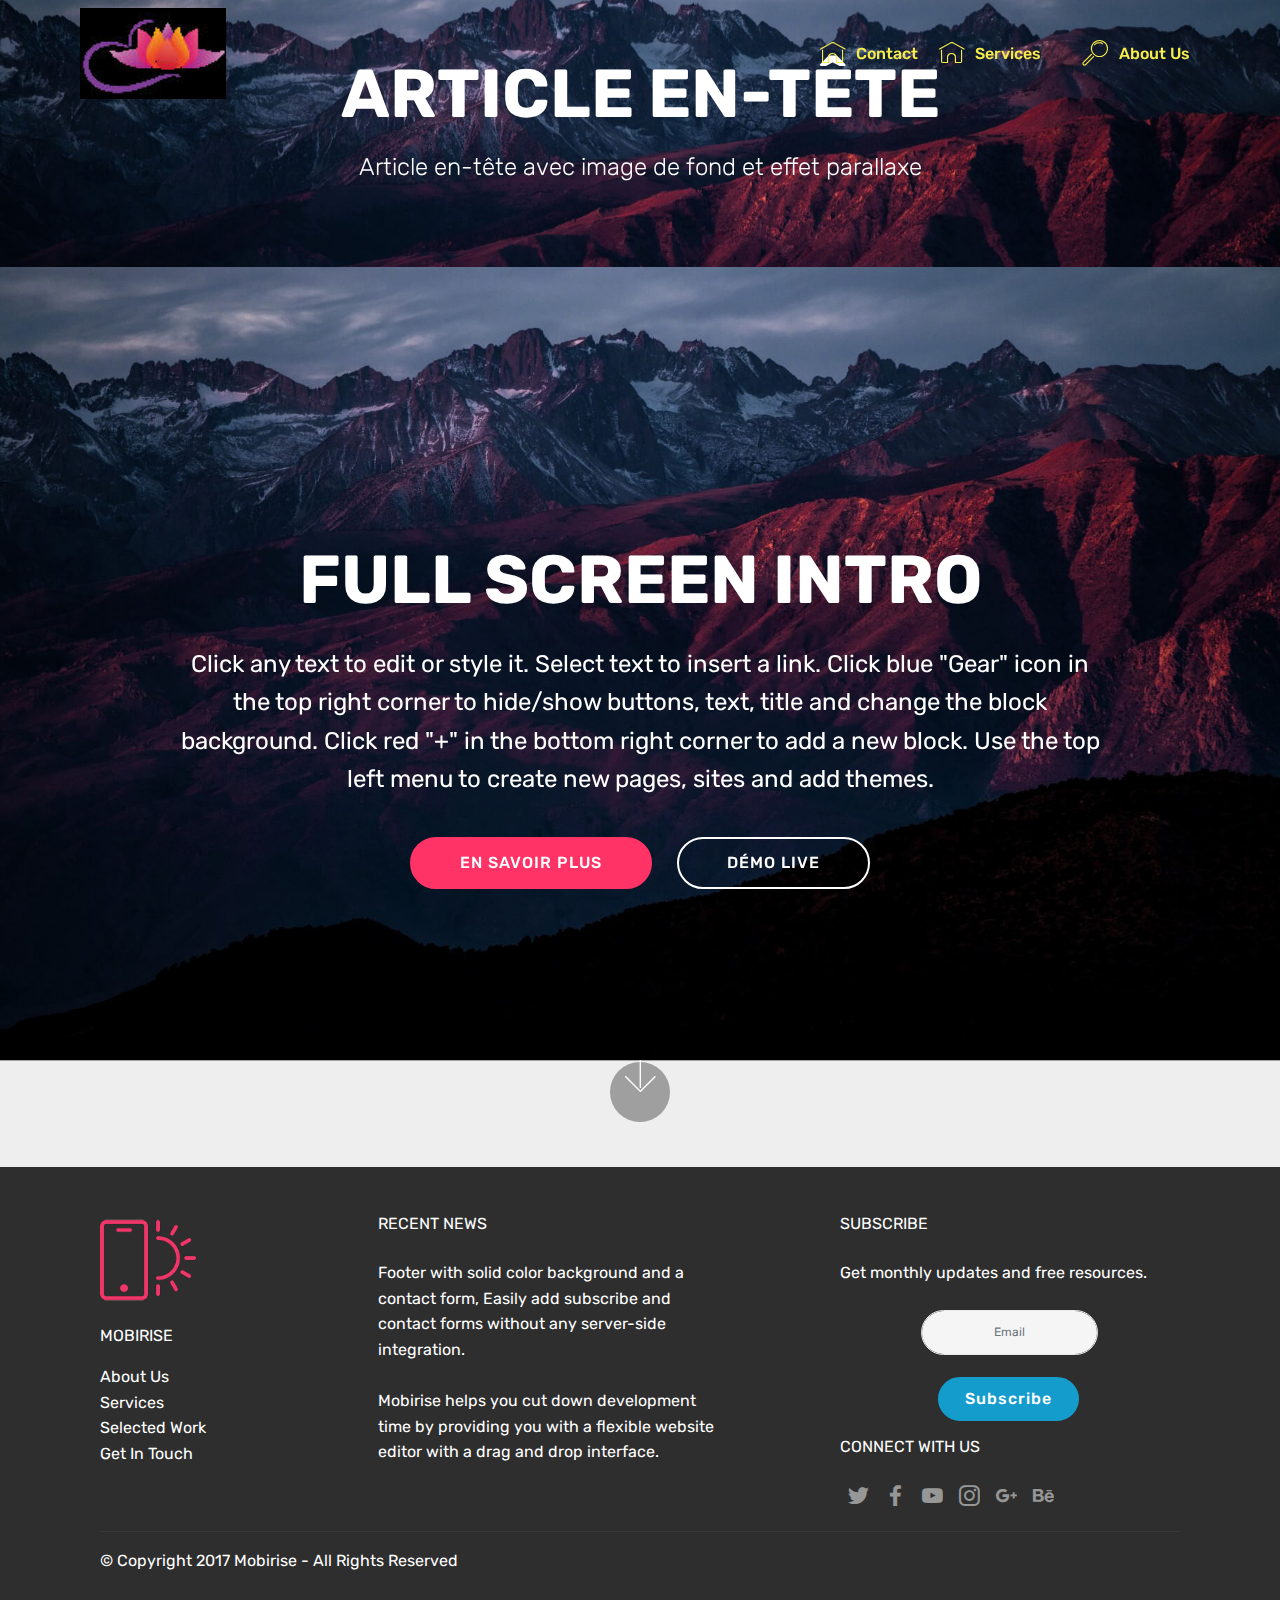
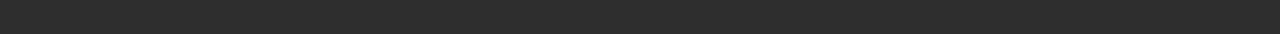
<file: index.html>
<!DOCTYPE html>
<html >
<head>
  <!-- Site made with Mobirise Website Builder v4.8.6, https://mobirise.com -->
  <meta charset="UTF-8">
  <meta http-equiv="X-UA-Compatible" content="IE=edge">
  <meta name="generator" content="Mobirise v4.8.6, mobirise.com">
  <meta name="viewport" content="width=device-width, initial-scale=1, minimum-scale=1">
  <link rel="shortcut icon" href="assets/images/mbr-122x84.jpg" type="image/x-icon">
  <meta name="description" content="">
  <title>Home</title>
  <link rel="stylesheet" href="assets/web/assets/mobirise-icons/mobirise-icons.css">
  <link rel="stylesheet" href="assets/tether/tether.min.css">
  <link rel="stylesheet" href="assets/bootstrap/css/bootstrap.min.css">
  <link rel="stylesheet" href="assets/bootstrap/css/bootstrap-grid.min.css">
  <link rel="stylesheet" href="assets/bootstrap/css/bootstrap-reboot.min.css">
  <link rel="stylesheet" href="assets/dropdown/css/style.css">
  <link rel="stylesheet" href="assets/socicon/css/styles.css">
  <link rel="stylesheet" href="assets/theme/css/style.css">
  <link rel="stylesheet" href="assets/mobirise/css/mbr-additional.css" type="text/css">
  
  
  
</head>
<body>
  <section class="menu cid-r8NJAJqI7r" once="menu" id="menu1-4">

    

    <nav class="navbar navbar-expand beta-menu navbar-dropdown align-items-center navbar-fixed-top navbar-toggleable-sm bg-color transparent">
        <button class="navbar-toggler navbar-toggler-right" type="button" data-toggle="collapse" data-target="#navbarSupportedContent" aria-controls="navbarSupportedContent" aria-expanded="false" aria-label="Toggle navigation">
            <div class="hamburger">
                <span></span>
                <span></span>
                <span></span>
                <span></span>
            </div>
        </button>
        <div class="menu-logo">
            <div class="navbar-brand">
                <span class="navbar-logo">
                    <a href="https://mobirise.co">
                         <img src="assets/images/mbr-122x84.jpg" alt="Mobirise" title="" style="height: 5.7rem;">
                    </a>
                </span>
                
            </div>
        </div>
        <div class="collapse navbar-collapse" id="navbarSupportedContent">
            <ul class="navbar-nav nav-dropdown nav-right" data-app-modern-menu="true"><li class="nav-item">
                    <a class="nav-link link text-success display-4" href="https://mobirise.co">
                        </a>
                </li><li class="nav-item dropdown"><a class="nav-link link text-success display-4" href="https://mobirise.co" aria-expanded="false">
                        <br></a></li><li class="nav-item dropdown"><a class="nav-link link text-success display-4" href="https://mobirise.co" aria-expanded="false">
                        </a></li><li class="nav-item dropdown"><a class="nav-link link text-success display-4" href="page1.html" aria-expanded="false">
                        <span class="mbri-home mbr-iconfont mbr-iconfont-btn"></span>Contact</a></li><li class="nav-item"><a class="nav-link link text-success display-4" href="https://mobirise.co" aria-expanded="false">
                        <span class="mbri-home mbr-iconfont mbr-iconfont-btn"></span>
                        Services
                    </a></li><li class="nav-item"><a class="nav-link link text-success display-4" href="https://mobirise.co">
                        </a></li>
                <li class="nav-item"><a class="nav-link link text-success display-4" href="https://mobirise.co">
                        <span class="mbri-search mbr-iconfont mbr-iconfont-btn"></span>
                        About Us
                    </a></li></ul>
            
        </div>
    </nav>
</section>

<section class="engine"><a href="https://mobirise.info/j">website templates</a></section><section class="mbr-section content5 cid-r8NN9lG5dl mbr-parallax-background" id="content5-6">

    

    

    <div class="container">
        <div class="media-container-row">
            <div class="title col-12 col-md-8">
                <h2 class="align-center mbr-bold mbr-white pb-3 mbr-fonts-style display-1">
                    ARTICLE EN-TÊTE
                </h2>
                <h3 class="mbr-section-subtitle align-center mbr-light mbr-white pb-3 mbr-fonts-style display-5">
                    Article en-tête avec image de fond et effet parallaxe
                </h3>
                
                
            </div>
        </div>
    </div>
</section>

<section class="cid-r8NKEP6v9G mbr-fullscreen mbr-parallax-background" id="header2-5">

    

    

    <div class="container align-center">
        <div class="row justify-content-md-center">
            <div class="mbr-white col-md-10">
                <h1 class="mbr-section-title mbr-bold pb-3 mbr-fonts-style display-1">
                    FULL SCREEN INTRO
                </h1>
                
                <p class="mbr-text pb-3 mbr-fonts-style display-5">
                    Click any text to edit or style it. Select text to insert a link. Click blue "Gear" icon in the top right corner to hide/show buttons, text, title and change the block background. Click red "+" in the bottom right corner to add a new block. Use the top left menu to create new pages, sites and add themes.
                </p>
                <div class="mbr-section-btn">
                    <a class="btn btn-md btn-secondary display-4" href="https://mobirise.co">EN SAVOIR PLUS</a>
                    <a class="btn btn-md btn-white-outline display-4" href="https://mobirise.co">DÉMO LIVE</a>
                </div>
            </div>
        </div>
    </div>
    <div class="mbr-arrow hidden-sm-down" aria-hidden="true">
        <a href="#next">
            <i class="mbri-down mbr-iconfont"></i>
        </a>
    </div>
</section>

<section class="footer4 cid-r8NNjaTDzC" id="footer4-7">

    

    

    <div class="container">
        <div class="media-container-row content mbr-white">
            <div class="col-md-3 col-sm-4">
                <div class="mb-3 img-logo">
                    <a href="https://mobirise.co/">
                        <img src="assets/images/logo2.png" alt="Mobirise">
                    </a>
                </div>
                <p class="mb-3 mbr-fonts-style foot-title display-7">
                    MOBIRISE
                </p>
                <p class="mbr-text mbr-fonts-style mbr-links-column display-7">
                    <a href="#" class="text-white">About Us</a>
                    <br><a href="#" class="text-white">Services</a>
                    <br><a href="#" class="text-white">Selected Work</a>
                    <br><a href="#" class="text-white">Get In Touch</a>
                </p>
            </div>
            <div class="col-md-4 col-sm-8">
                <p class="mb-4 foot-title mbr-fonts-style display-7">
                    RECENT NEWS
                </p>
                <p class="mbr-text mbr-fonts-style foot-text display-7">
                    Footer with solid color background and a contact form, Easily add subscribe and contact forms without any server-side integration.
                    <br>
                    <br>Mobirise helps you cut down development time by providing you with a flexible website editor with a drag and drop interface.
                </p>
            </div>
            <div class="col-md-4 offset-md-1 col-sm-12">
                <p class="mb-4 foot-title mbr-fonts-style display-7">
                    SUBSCRIBE
                </p>
                <p class="mbr-text mbr-fonts-style form-text display-7">
                    Get monthly updates and free resources.
                </p>
                <div class="media-container-column" data-form-type="formoid">
                    <div data-form-alert="" hidden="" class="align-center">
                        Thanks for filling out the form!
                    </div>

                    <form class="form-inline" action="https://mobirise.com/" method="post" data-form-title="Mobirise Form">
                        <input type="hidden" value="gvXm785Aqlflj1+wqf1J952qTXOaYF7uJ5NXyRGYJHPuMTJggCq+INP3W+VCWL/G7Cltd8N3PESn6glJlpj/0Q9fYVFNn1no92B3L4isTKZYh3iIhAtErBNNwMNI9E+E" data-form-email="true">
                        <div class="form-group">
                            <input type="email" class="form-control input-sm input-inverse my-2" name="email" required="" data-form-field="Email" placeholder="Email" id="email-footer4-7">
                        </div>
                        <div class="input-group-btn m-2">
                            <button href="" class="btn btn-primary display-4" type="submit" role="button">Subscribe</button>
                        </div>
                    </form>
                </div>
                <p class="mb-4 mbr-fonts-style foot-title display-7">
                    CONNECT WITH US
                </p>
                <div class="social-list pl-0 mb-0">
                        <div class="soc-item">
                            <a href="https://twitter.com/mobirise" target="_blank">
                                <span class="socicon-twitter socicon mbr-iconfont mbr-iconfont-social"></span>
                            </a>
                        </div>
                        <div class="soc-item">
                            <a href="https://www.facebook.com/pages/Mobirise/1616226671953247" target="_blank">
                                <span class="socicon-facebook socicon mbr-iconfont mbr-iconfont-social"></span>
                            </a>
                        </div>
                        <div class="soc-item">
                            <a href="https://www.youtube.com/c/mobirise" target="_blank">
                                <span class="socicon-youtube socicon mbr-iconfont mbr-iconfont-social"></span>
                            </a>
                        </div>
                        <div class="soc-item">
                            <a href="https://instagram.com/mobirise" target="_blank">
                                <span class="socicon-instagram socicon mbr-iconfont mbr-iconfont-social"></span>
                            </a>
                        </div>
                        <div class="soc-item">
                            <a href="https://plus.google.com/u/0/+Mobirise" target="_blank">
                                <span class="socicon-googleplus socicon mbr-iconfont mbr-iconfont-social"></span>
                            </a>
                        </div>
                        <div class="soc-item">
                            <a href="https://www.behance.net/Mobirise" target="_blank">
                                <span class="socicon-behance socicon mbr-iconfont mbr-iconfont-social"></span>
                            </a>
                        </div>
                </div>
            </div>
        </div>
        <div class="footer-lower">
            <div class="media-container-row">
                <div class="col-sm-12">
                    <hr>
                </div>
            </div>
            <div class="media-container-row mbr-white">
                <div class="col-sm-12 copyright">
                    <p class="mbr-text mbr-fonts-style display-7">
                        © Copyright 2017 Mobirise - All Rights Reserved
                    </p>
                </div>
            </div>
        </div>
    </div>
</section>


  <script src="assets/web/assets/jquery/jquery.min.js"></script>
  <script src="assets/popper/popper.min.js"></script>
  <script src="assets/tether/tether.min.js"></script>
  <script src="assets/bootstrap/js/bootstrap.min.js"></script>
  <script src="assets/smoothscroll/smooth-scroll.js"></script>
  <script src="assets/dropdown/js/script.min.js"></script>
  <script src="assets/touchswipe/jquery.touch-swipe.min.js"></script>
  <script src="assets/parallax/jarallax.min.js"></script>
  <script src="assets/theme/js/script.js"></script>
  <script src="assets/formoid/formoid.min.js"></script>
  
  
</body>
</html>
</file>
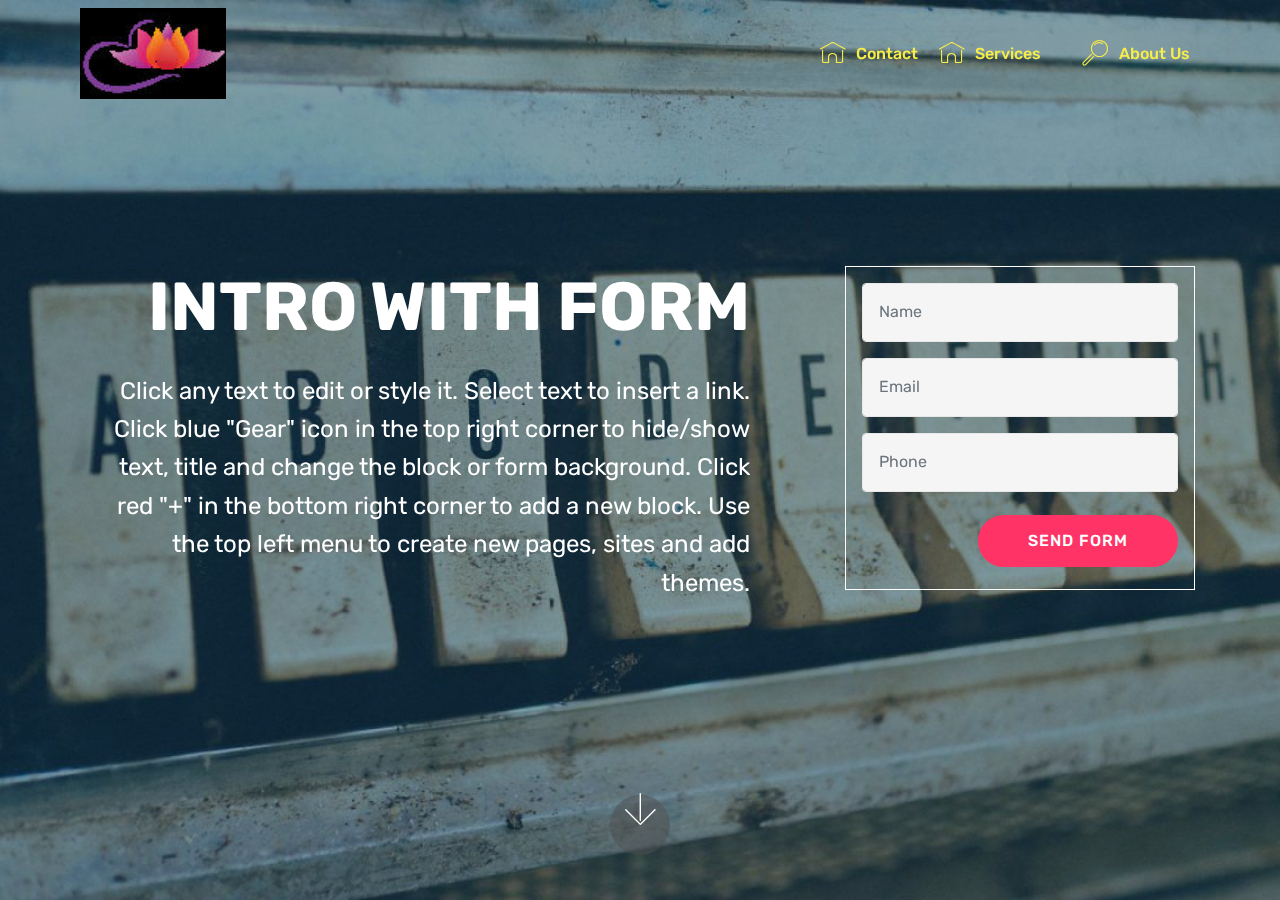
<file: page1.html>
<!DOCTYPE html>
<html >
<head>
  <!-- Site made with Mobirise Website Builder v4.8.6, https://mobirise.com -->
  <meta charset="UTF-8">
  <meta http-equiv="X-UA-Compatible" content="IE=edge">
  <meta name="generator" content="Mobirise v4.8.6, mobirise.com">
  <meta name="viewport" content="width=device-width, initial-scale=1, minimum-scale=1">
  <link rel="shortcut icon" href="assets/images/mbr-122x84.jpg" type="image/x-icon">
  <meta name="description" content="Site Builder Description">
  <title>Contact</title>
  <link rel="stylesheet" href="assets/web/assets/mobirise-icons/mobirise-icons.css">
  <link rel="stylesheet" href="assets/tether/tether.min.css">
  <link rel="stylesheet" href="assets/bootstrap/css/bootstrap.min.css">
  <link rel="stylesheet" href="assets/bootstrap/css/bootstrap-grid.min.css">
  <link rel="stylesheet" href="assets/bootstrap/css/bootstrap-reboot.min.css">
  <link rel="stylesheet" href="assets/dropdown/css/style.css">
  <link rel="stylesheet" href="assets/theme/css/style.css">
  <link rel="stylesheet" href="assets/mobirise/css/mbr-additional.css" type="text/css">
  
  
  
</head>
<body>
  <section class="menu cid-r8NJAJqI7r" once="menu" id="menu1-8">

    

    <nav class="navbar navbar-expand beta-menu navbar-dropdown align-items-center navbar-fixed-top navbar-toggleable-sm bg-color transparent">
        <button class="navbar-toggler navbar-toggler-right" type="button" data-toggle="collapse" data-target="#navbarSupportedContent" aria-controls="navbarSupportedContent" aria-expanded="false" aria-label="Toggle navigation">
            <div class="hamburger">
                <span></span>
                <span></span>
                <span></span>
                <span></span>
            </div>
        </button>
        <div class="menu-logo">
            <div class="navbar-brand">
                <span class="navbar-logo">
                    <a href="https://mobirise.co">
                         <img src="assets/images/mbr-122x84.jpg" alt="Mobirise" title="" style="height: 5.7rem;">
                    </a>
                </span>
                
            </div>
        </div>
        <div class="collapse navbar-collapse" id="navbarSupportedContent">
            <ul class="navbar-nav nav-dropdown nav-right" data-app-modern-menu="true"><li class="nav-item">
                    <a class="nav-link link text-success display-4" href="https://mobirise.co">
                        </a>
                </li><li class="nav-item dropdown"><a class="nav-link link text-success display-4" href="https://mobirise.co" aria-expanded="false">
                        <br></a></li><li class="nav-item dropdown"><a class="nav-link link text-success display-4" href="https://mobirise.co" aria-expanded="false">
                        </a></li><li class="nav-item dropdown"><a class="nav-link link text-success display-4" href="page1.html" aria-expanded="false">
                        <span class="mbri-home mbr-iconfont mbr-iconfont-btn"></span>Contact</a></li><li class="nav-item"><a class="nav-link link text-success display-4" href="https://mobirise.co" aria-expanded="false">
                        <span class="mbri-home mbr-iconfont mbr-iconfont-btn"></span>
                        Services
                    </a></li><li class="nav-item"><a class="nav-link link text-success display-4" href="https://mobirise.co">
                        </a></li>
                <li class="nav-item"><a class="nav-link link text-success display-4" href="https://mobirise.co">
                        <span class="mbri-search mbr-iconfont mbr-iconfont-btn"></span>
                        About Us
                    </a></li></ul>
            
        </div>
    </nav>
</section>

<section class="engine"><a href="https://mobirise.info/i">web creation software</a></section><section class="cid-r8NNLcor1w mbr-fullscreen mbr-parallax-background" id="header15-9">

    

    <div class="mbr-overlay" style="opacity: 0.5; background-color: rgb(7, 59, 76);"></div>

    <div class="container align-right">
<div class="row">
    <div class="mbr-white col-lg-8 col-md-7 content-container">
        <h1 class="mbr-section-title mbr-bold pb-3 mbr-fonts-style display-1">
            INTRO WITH FORM
        </h1>
        <p class="mbr-text pb-3 mbr-fonts-style display-5">
            Click any text to edit or style it. Select text to insert a link. Click blue "Gear" icon in the top right corner to hide/show  text, title and change the block or form background. Click red "+" in the bottom right corner to add a new block. Use the top left menu to create new pages, sites and add themes.
        </p>
    </div>
    <div class="col-lg-4 col-md-5">
    <div class="form-container">
        <div class="media-container-column" data-form-type="formoid">
            <div data-form-alert="" hidden="" class="align-center">
                Thanks for filling out the form!
            </div>
            <form class="mbr-form" action="https://mobirise.com/" method="post" data-form-title="Mobirise Form"><input type="hidden" name="email" data-form-email="true" value="sY6V/qDywQBWRwsKVgDQ2zVX26O7UnJxSYjA8TxKJyBPIvpDT6RTEwowz+842iUpXxbfxVW4wfMv6gjqLHHIXbRMWkkkHxndSsFSKRSEWxVukN23TIx/fcg9HNHEL88O">
                <div data-for="name">
                    <div class="form-group">
                        <input type="text" class="form-control px-3" name="name" data-form-field="Name" placeholder="Name" required="" id="name-header15-9">
                    </div>
                </div>
                <div data-for="email">
                    <div class="form-group">
                        <input type="email" class="form-control px-3" name="email" data-form-field="Email" placeholder="Email" required="" id="email-header15-9">
                    </div>
                </div>
                <div data-for="phone">
                    <div class="form-group">
                        <input type="tel" class="form-control px-3" name="phone" data-form-field="Phone" placeholder="Phone" id="phone-header15-9">
                    </div>
                </div>
                
                <span class="input-group-btn">
                    <button href="" type="submit" class="btn btn-secondary btn-form display-4">SEND FORM</button>
                </span>
            </form>
        </div>
    </div>
    </div>
</div>
    </div>
    <div class="mbr-arrow hidden-sm-down" aria-hidden="true">
        <a href="#next">
            <i class="mbri-down mbr-iconfont"></i>
        </a>
    </div>
</section>


  <script src="assets/web/assets/jquery/jquery.min.js"></script>
  <script src="assets/popper/popper.min.js"></script>
  <script src="assets/tether/tether.min.js"></script>
  <script src="assets/bootstrap/js/bootstrap.min.js"></script>
  <script src="assets/smoothscroll/smooth-scroll.js"></script>
  <script src="assets/dropdown/js/script.min.js"></script>
  <script src="assets/touchswipe/jquery.touch-swipe.min.js"></script>
  <script src="assets/parallax/jarallax.min.js"></script>
  <script src="assets/theme/js/script.js"></script>
  <script src="assets/formoid/formoid.min.js"></script>
  
  
</body>
</html>
</file>
<file: assets/web/assets/mobirise-icons/mobirise-icons.css>
@font-face {
  font-family: 'MobiriseIcons';
  src:  url('mobirise-icons.eot?spat4u');
  src:  url('mobirise-icons.eot?spat4u#iefix') format('embedded-opentype'),
    url('mobirise-icons.ttf?spat4u') format('truetype'),
    url('mobirise-icons.woff?spat4u') format('woff'),
    url('mobirise-icons.svg?spat4u#MobiriseIcons') format('svg');
  font-weight: normal;
  font-style: normal;
}

[class^="mbri-"], [class*=" mbri-"] {
  /* use !important to prevent issues with browser extensions that change fonts */
  font-family: MobiriseIcons !important;
  speak: none;
  font-style: normal;
  font-weight: normal;
  font-variant: normal;
  text-transform: none;
  line-height: 1;

  /* Better Font Rendering =========== */
  -webkit-font-smoothing: antialiased;
  -moz-osx-font-smoothing: grayscale;
}

.mbri-add-submenu:before {
  content: "\e900";
}
.mbri-alert:before {
  content: "\e901";
}
.mbri-align-center:before {
  content: "\e902";
}
.mbri-align-justify:before {
  content: "\e903";
}
.mbri-align-left:before {
  content: "\e904";
}
.mbri-align-right:before {
  content: "\e905";
}
.mbri-android:before {
  content: "\e906";
}
.mbri-apple:before {
  content: "\e907";
}
.mbri-arrow-down:before {
  content: "\e908";
}
.mbri-arrow-next:before {
  content: "\e909";
}
.mbri-arrow-prev:before {
  content: "\e90a";
}
.mbri-arrow-up:before {
  content: "\e90b";
}
.mbri-bold:before {
  content: "\e90c";
}
.mbri-bookmark:before {
  content: "\e90d";
}
.mbri-bootstrap:before {
  content: "\e90e";
}
.mbri-briefcase:before {
  content: "\e90f";
}
.mbri-browse:before {
  content: "\e910";
}
.mbri-bulleted-list:before {
  content: "\e911";
}
.mbri-calendar:before {
  content: "\e912";
}
.mbri-camera:before {
  content: "\e913";
}
.mbri-cart-add:before {
  content: "\e914";
}
.mbri-cart-full:before {
  content: "\e915";
}
.mbri-cash:before {
  content: "\e916";
}
.mbri-change-style:before {
  content: "\e917";
}
.mbri-chat:before {
  content: "\e918";
}
.mbri-clock:before {
  content: "\e919";
}
.mbri-close:before {
  content: "\e91a";
}
.mbri-cloud:before {
  content: "\e91b";
}
.mbri-code:before {
  content: "\e91c";
}
.mbri-contact-form:before {
  content: "\e91d";
}
.mbri-credit-card:before {
  content: "\e91e";
}
.mbri-cursor-click:before {
  content: "\e91f";
}
.mbri-cust-feedback:before {
  content: "\e920";
}
.mbri-database:before {
  content: "\e921";
}
.mbri-delivery:before {
  content: "\e922";
}
.mbri-desktop:before {
  content: "\e923";
}
.mbri-devices:before {
  content: "\e924";
}
.mbri-down:before {
  content: "\e925";
}
.mbri-download:before {
  content: "\e989";
}
.mbri-drag-n-drop:before {
  content: "\e927";
}
.mbri-drag-n-drop2:before {
  content: "\e928";
}
.mbri-edit:before {
  content: "\e929";
}
.mbri-edit2:before {
  content: "\e92a";
}
.mbri-error:before {
  content: "\e92b";
}
.mbri-extension:before {
  content: "\e92c";
}
.mbri-features:before {
  content: "\e92d";
}
.mbri-file:before {
  content: "\e92e";
}
.mbri-flag:before {
  content: "\e92f";
}
.mbri-folder:before {
  content: "\e930";
}
.mbri-gift:before {
  content: "\e931";
}
.mbri-github:before {
  content: "\e932";
}
.mbri-globe:before {
  content: "\e933";
}
.mbri-globe-2:before {
  content: "\e934";
}
.mbri-growing-chart:before {
  content: "\e935";
}
.mbri-hearth:before {
  content: "\e936";
}
.mbri-help:before {
  content: "\e937";
}
.mbri-home:before {
  content: "\e938";
}
.mbri-hot-cup:before {
  content: "\e939";
}
.mbri-idea:before {
  content: "\e93a";
}
.mbri-image-gallery:before {
  content: "\e93b";
}
.mbri-image-slider:before {
  content: "\e93c";
}
.mbri-info:before {
  content: "\e93d";
}
.mbri-italic:before {
  content: "\e93e";
}
.mbri-key:before {
  content: "\e93f";
}
.mbri-laptop:before {
  content: "\e940";
}
.mbri-layers:before {
  content: "\e941";
}
.mbri-left-right:before {
  content: "\e942";
}
.mbri-left:before {
  content: "\e943";
}
.mbri-letter:before {
  content: "\e944";
}
.mbri-like:before {
  content: "\e945";
}
.mbri-link:before {
  content: "\e946";
}
.mbri-lock:before {
  content: "\e947";
}
.mbri-login:before {
  content: "\e948";
}
.mbri-logout:before {
  content: "\e949";
}
.mbri-magic-stick:before {
  content: "\e94a";
}
.mbri-map-pin:before {
  content: "\e94b";
}
.mbri-menu:before {
  content: "\e94c";
}
.mbri-mobile:before {
  content: "\e94d";
}
.mbri-mobile2:before {
  content: "\e94e";
}
.mbri-mobirise:before {
  content: "\e94f";
}
.mbri-more-horizontal:before {
  content: "\e950";
}
.mbri-more-vertical:before {
  content: "\e951";
}
.mbri-music:before {
  content: "\e952";
}
.mbri-new-file:before {
  content: "\e953";
}
.mbri-numbered-list:before {
  content: "\e954";
}
.mbri-opened-folder:before {
  content: "\e955";
}
.mbri-pages:before {
  content: "\e956";
}
.mbri-paper-plane:before {
  content: "\e957";
}
.mbri-paperclip:before {
  content: "\e958";
}
.mbri-photo:before {
  content: "\e959";
}
.mbri-photos:before {
  content: "\e95a";
}
.mbri-pin:before {
  content: "\e95b";
}
.mbri-play:before {
  content: "\e95c";
}
.mbri-plus:before {
  content: "\e95d";
}
.mbri-preview:before {
  content: "\e95e";
}
.mbri-print:before {
  content: "\e95f";
}
.mbri-protect:before {
  content: "\e960";
}
.mbri-question:before {
  content: "\e961";
}
.mbri-quote-left:before {
  content: "\e962";
}
.mbri-quote-right:before {
  content: "\e963";
}
.mbri-refresh:before {
  content: "\e964";
}
.mbri-responsive:before {
  content: "\e965";
}
.mbri-right:before {
  content: "\e966";
}
.mbri-rocket:before {
  content: "\e967";
}
.mbri-sad-face:before {
  content: "\e968";
}
.mbri-sale:before {
  content: "\e969";
}
.mbri-save:before {
  content: "\e96a";
}
.mbri-search:before {
  content: "\e96b";
}
.mbri-setting:before {
  content: "\e96c";
}
.mbri-setting2:before {
  content: "\e96d";
}
.mbri-setting3:before {
  content: "\e96e";
}
.mbri-share:before {
  content: "\e96f";
}
.mbri-shopping-bag:before {
  content: "\e970";
}
.mbri-shopping-basket:before {
  content: "\e971";
}
.mbri-shopping-cart:before {
  content: "\e972";
}
.mbri-sites:before {
  content: "\e973";
}
.mbri-smile-face:before {
  content: "\e974";
}
.mbri-speed:before {
  content: "\e975";
}
.mbri-star:before {
  content: "\e976";
}
.mbri-success:before {
  content: "\e977";
}
.mbri-sun:before {
  content: "\e978";
}
.mbri-sun2:before {
  content: "\e979";
}
.mbri-tablet:before {
  content: "\e97a";
}
.mbri-tablet-vertical:before {
  content: "\e97b";
}
.mbri-target:before {
  content: "\e97c";
}
.mbri-timer:before {
  content: "\e97d";
}
.mbri-to-ftp:before {
  content: "\e97e";
}
.mbri-to-local-drive:before {
  content: "\e97f";
}
.mbri-touch-swipe:before {
  content: "\e980";
}
.mbri-touch:before {
  content: "\e981";
}
.mbri-trash:before {
  content: "\e982";
}
.mbri-underline:before {
  content: "\e983";
}
.mbri-unlink:before {
  content: "\e984";
}
.mbri-unlock:before {
  content: "\e985";
}
.mbri-up-down:before {
  content: "\e986";
}
.mbri-up:before {
  content: "\e987";
}
.mbri-update:before {
  content: "\e988";
}
.mbri-upload:before {
 content: "\e926"; 
}
.mbri-user:before {
  content: "\e98a";
}
.mbri-user2:before {
  content: "\e98b";
}
.mbri-users:before {
  content: "\e98c";
}
.mbri-video:before {
  content: "\e98d";
}
.mbri-video-play:before {
  content: "\e98e";
}
.mbri-watch:before {
  content: "\e98f";
}
.mbri-website-theme:before {
  content: "\e990";
}
.mbri-wifi:before {
  content: "\e991";
}
.mbri-windows:before {
  content: "\e992";
}
.mbri-zoom-out:before {
  content: "\e993";
}
.mbri-redo:before {
  content: "\e994";
}
.mbri-undo:before {
  content: "\e995";
}
</file>
<file: assets/dropdown/css/style.css>
.navbar-dropdown {
  left: 0;
  padding: 0;
  position: absolute;
  right: 0;
  top: 0;
  transition: all 0.45s ease;
  z-index: 1030;
  background: #282828; }
  .navbar-dropdown .navbar-logo {
    margin-right: 0.8rem;
    transition: margin 0.3s ease-in-out;
    vertical-align: middle; }
    .navbar-dropdown .navbar-logo img {
      height: 3.125rem;
      transition: all 0.3s ease-in-out; }
    .navbar-dropdown .navbar-logo.mbr-iconfont {
      font-size: 3.125rem;
      line-height: 3.125rem; }
  .navbar-dropdown .navbar-caption {
    font-weight: 700;
    white-space: normal;
    vertical-align: -4px;
    line-height: 3.125rem !important; }
    .navbar-dropdown .navbar-caption, .navbar-dropdown .navbar-caption:hover {
      color: inherit;
      text-decoration: none; }
  .navbar-dropdown .mbr-iconfont + .navbar-caption {
    vertical-align: -1px; }
  .navbar-dropdown.navbar-fixed-top {
    position: fixed; }
  .navbar-dropdown .navbar-brand span {
    vertical-align: -4px; }
  .navbar-dropdown.bg-color.transparent {
    background: none; }
  .navbar-dropdown.navbar-short .navbar-brand {
    padding: 0.625rem 0; }
    .navbar-dropdown.navbar-short .navbar-brand span {
      vertical-align: -1px; }
  .navbar-dropdown.navbar-short .navbar-caption {
    line-height: 2.375rem !important;
    vertical-align: -2px; }
  .navbar-dropdown.navbar-short .navbar-logo {
    margin-right: 0.5rem; }
    .navbar-dropdown.navbar-short .navbar-logo img {
      height: 2.375rem; }
    .navbar-dropdown.navbar-short .navbar-logo.mbr-iconfont {
      font-size: 2.375rem;
      line-height: 2.375rem; }
  .navbar-dropdown.navbar-short .mbr-table-cell {
    height: 3.625rem; }
  .navbar-dropdown .navbar-close {
    left: 0.6875rem;
    position: fixed;
    top: 0.75rem;
    z-index: 1000; }
  .navbar-dropdown .hamburger-icon {
    content: "";
    display: inline-block;
    vertical-align: middle;
    width: 16px;
    -webkit-box-shadow: 0 -6px 0 1px #282828,0 0 0 1px #282828,0 6px 0 1px #282828;
    -moz-box-shadow: 0 -6px 0 1px #282828,0 0 0 1px #282828,0 6px 0 1px #282828;
    box-shadow: 0 -6px 0 1px #282828,0 0 0 1px #282828,0 6px 0 1px #282828; }

.dropdown-menu .dropdown-toggle[data-toggle="dropdown-submenu"]::after {
  border-bottom: 0.35em solid transparent;
  border-left: 0.35em solid;
  border-right: 0;
  border-top: 0.35em solid transparent;
  margin-left: 0.3rem; }

.dropdown-menu .dropdown-item:focus {
  outline: 0; }

.nav-dropdown {
  font-size: 0.75rem;
  font-weight: 500;
  height: auto !important; }
  .nav-dropdown .nav-btn {
    padding-left: 1rem; }
  .nav-dropdown .link {
    margin: .667em 1.667em;
    font-weight: 500;
    padding: 0;
    transition: color .2s ease-in-out; }
    .nav-dropdown .link.dropdown-toggle {
      margin-right: 2.583em; }
      .nav-dropdown .link.dropdown-toggle::after {
        margin-left: .25rem;
        border-top: 0.35em solid;
        border-right: 0.35em solid transparent;
        border-left: 0.35em solid transparent;
        border-bottom: 0; }
      .nav-dropdown .link.dropdown-toggle[aria-expanded="true"] {
        margin: 0;
        padding: 0.667em 3.263em  0.667em 1.667em; }
  .nav-dropdown .link::after,
  .nav-dropdown .dropdown-item::after {
    color: inherit; }
  .nav-dropdown .btn {
    font-size: 0.75rem;
    font-weight: 700;
    letter-spacing: 0;
    margin-bottom: 0;
    padding-left: 1.25rem;
    padding-right: 1.25rem; }
  .nav-dropdown .dropdown-menu {
    border-radius: 0;
    border: 0;
    left: 0;
    margin: 0;
    padding-bottom: 1.25rem;
    padding-top: 1.25rem;
    position: relative; }
  .nav-dropdown .dropdown-submenu {
    margin-left: 0.125rem;
    top: 0; }
  .nav-dropdown .dropdown-item {
    font-weight: 500;
    line-height: 2;
    padding: 0.3846em 4.615em 0.3846em 1.5385em;
    position: relative;
    transition: color .2s ease-in-out, background-color .2s ease-in-out; }
    .nav-dropdown .dropdown-item::after {
      margin-top: -0.3077em;
      position: absolute;
      right: 1.1538em;
      top: 50%; }
    .nav-dropdown .dropdown-item:focus, .nav-dropdown .dropdown-item:hover {
      background: none; }

@media (max-width: 767px) {
  .nav-dropdown.navbar-toggleable-sm {
    bottom: 0;
    display: none;
    left: 0;
    overflow-x: hidden;
    position: fixed;
    top: 0;
    transform: translateX(-100%);
    -ms-transform: translateX(-100%);
    -webkit-transform: translateX(-100%);
    width: 18.75rem;
    z-index: 999; } }
.nav-dropdown.navbar-toggleable-xl {
  bottom: 0;
  display: none;
  left: 0;
  overflow-x: hidden;
  position: fixed;
  top: 0;
  transform: translateX(-100%);
  -ms-transform: translateX(-100%);
  -webkit-transform: translateX(-100%);
  width: 18.75rem;
  z-index: 999; }

.nav-dropdown-sm {
  display: block !important;
  overflow-x: hidden;
  overflow: auto;
  padding-top: 3.875rem; }
  .nav-dropdown-sm::after {
    content: "";
    display: block;
    height: 3rem;
    width: 100%; }
  .nav-dropdown-sm.collapse.in ~ .navbar-close {
    display: block !important; }
  .nav-dropdown-sm.collapsing, .nav-dropdown-sm.collapse.in {
    transform: translateX(0);
    -ms-transform: translateX(0);
    -webkit-transform: translateX(0);
    transition: all 0.25s ease-out;
    -webkit-transition: all 0.25s ease-out;
    background: #282828; }
  .nav-dropdown-sm.collapsing[aria-expanded="false"] {
    transform: translateX(-100%);
    -ms-transform: translateX(-100%);
    -webkit-transform: translateX(-100%); }
  .nav-dropdown-sm .nav-item {
    display: block;
    margin-left: 0 !important;
    padding-left: 0; }
  .nav-dropdown-sm .link,
  .nav-dropdown-sm .dropdown-item {
    border-top: 1px dotted rgba(255, 255, 255, 0.1);
    font-size: 0.8125rem;
    line-height: 1.6;
    margin: 0 !important;
    padding: 0.875rem 2.4rem 0.875rem 1.5625rem !important;
    position: relative;
    white-space: normal; }
    .nav-dropdown-sm .link:focus, .nav-dropdown-sm .link:hover,
    .nav-dropdown-sm .dropdown-item:focus,
    .nav-dropdown-sm .dropdown-item:hover {
      background: rgba(0, 0, 0, 0.2) !important;
      color: #c0a375; }
  .nav-dropdown-sm .nav-btn {
    position: relative;
    padding: 1.5625rem 1.5625rem 0 1.5625rem; }
    .nav-dropdown-sm .nav-btn::before {
      border-top: 1px dotted rgba(255, 255, 255, 0.1);
      content: "";
      left: 0;
      position: absolute;
      top: 0;
      width: 100%; }
    .nav-dropdown-sm .nav-btn + .nav-btn {
      padding-top: 0.625rem; }
      .nav-dropdown-sm .nav-btn + .nav-btn::before {
        display: none; }
  .nav-dropdown-sm .btn {
    padding: 0.625rem 0; }
  .nav-dropdown-sm .dropdown-toggle[data-toggle="dropdown-submenu"]::after {
    margin-left: .25rem;
    border-top: 0.35em solid;
    border-right: 0.35em solid transparent;
    border-left: 0.35em solid transparent;
    border-bottom: 0; }
  .nav-dropdown-sm .dropdown-toggle[data-toggle="dropdown-submenu"][aria-expanded="true"]::after {
    border-top: 0;
    border-right: 0.35em solid transparent;
    border-left: 0.35em solid transparent;
    border-bottom: 0.35em solid; }
  .nav-dropdown-sm .dropdown-menu {
    margin: 0;
    padding: 0;
    position: relative;
    top: 0;
    left: 0;
    width: 100%;
    border: 0;
    float: none;
    border-radius: 0;
    background: none; }
  .nav-dropdown-sm .dropdown-submenu {
    left: 100%;
    margin-left: 0.125rem;
    margin-top: -1.25rem;
    top: 0; }

.navbar-toggleable-sm .nav-dropdown .dropdown-menu {
  position: absolute; }

.navbar-toggleable-sm .nav-dropdown .dropdown-submenu {
  left: 100%;
  margin-left: 0.125rem;
  margin-top: -1.25rem;
  top: 0; }

.navbar-toggleable-sm.opened .nav-dropdown .dropdown-menu {
  position: relative; }

.navbar-toggleable-sm.opened .nav-dropdown .dropdown-submenu {
  left: 0;
  margin-left: 00rem;
  margin-top: 0rem;
  top: 0; }

.is-builder .nav-dropdown.collapsing {
  transition: none !important; }

/*# sourceMappingURL=style.css.map */
</file>
<file: assets/socicon/css/styles.css>
@charset "UTF-8";

@font-face {
  font-family: "socicon";
  src:url("../fonts/socicon.eot");
  src:url("../fonts/socicon.eot?#iefix") format("embedded-opentype"),
    url("../fonts/socicon.woff") format("woff"),
    url("../fonts/socicon.ttf") format("truetype"),
    url("../fonts/socicon.svg#socicon") format("svg");
  font-weight: normal;
  font-style: normal;

}

[data-icon]:before {
  font-family: "socicon" !important;
  content: attr(data-icon);
  font-style: normal !important;
  font-weight: normal !important;
  font-variant: normal !important;
  text-transform: none !important;
  speak: none;
  line-height: 1;
  -webkit-font-smoothing: antialiased;
  -moz-osx-font-smoothing: grayscale;
}

[class^="socicon-"]:before,
[class*=" socicon-"]:before {
  font-family: "socicon" !important;
  font-style: normal !important;
  font-weight: normal !important;
  font-variant: normal !important;
  text-transform: none !important;
  speak: none;
  line-height: 1;
  -webkit-font-smoothing: antialiased;
  -moz-osx-font-smoothing: grayscale;
}

.socicon-modelmayhem:before {
  content: "\e000";
}
.socicon-mixcloud:before {
  content: "\e001";
}
.socicon-drupal:before {
  content: "\e002";
}
.socicon-swarm:before {
  content: "\e003";
}
.socicon-istock:before {
  content: "\e004";
}
.socicon-yammer:before {
  content: "\e005";
}
.socicon-ello:before {
  content: "\e006";
}
.socicon-stackoverflow:before {
  content: "\e007";
}
.socicon-persona:before {
  content: "\e008";
}
.socicon-triplej:before {
  content: "\e009";
}
.socicon-houzz:before {
  content: "\e00a";
}
.socicon-rss:before {
  content: "\e00b";
}
.socicon-paypal:before {
  content: "\e00c";
}
.socicon-odnoklassniki:before {
  content: "\e00d";
}
.socicon-airbnb:before {
  content: "\e00e";
}
.socicon-periscope:before {
  content: "\e00f";
}
.socicon-outlook:before {
  content: "\e010";
}
.socicon-coderwall:before {
  content: "\e011";
}
.socicon-tripadvisor:before {
  content: "\e012";
}
.socicon-appnet:before {
  content: "\e013";
}
.socicon-goodreads:before {
  content: "\e014";
}
.socicon-tripit:before {
  content: "\e015";
}
.socicon-lanyrd:before {
  content: "\e016";
}
.socicon-slideshare:before {
  content: "\e017";
}
.socicon-buffer:before {
  content: "\e018";
}
.socicon-disqus:before {
  content: "\e019";
}
.socicon-vkontakte:before {
  content: "\e01a";
}
.socicon-whatsapp:before {
  content: "\e01b";
}
.socicon-patreon:before {
  content: "\e01c";
}
.socicon-storehouse:before {
  content: "\e01d";
}
.socicon-pocket:before {
  content: "\e01e";
}
.socicon-mail:before {
  content: "\e01f";
}
.socicon-blogger:before {
  content: "\e020";
}
.socicon-technorati:before {
  content: "\e021";
}
.socicon-reddit:before {
  content: "\e022";
}
.socicon-dribbble:before {
  content: "\e023";
}
.socicon-stumbleupon:before {
  content: "\e024";
}
.socicon-digg:before {
  content: "\e025";
}
.socicon-envato:before {
  content: "\e026";
}
.socicon-behance:before {
  content: "\e027";
}
.socicon-delicious:before {
  content: "\e028";
}
.socicon-deviantart:before {
  content: "\e029";
}
.socicon-forrst:before {
  content: "\e02a";
}
.socicon-play:before {
  content: "\e02b";
}
.socicon-zerply:before {
  content: "\e02c";
}
.socicon-wikipedia:before {
  content: "\e02d";
}
.socicon-apple:before {
  content: "\e02e";
}
.socicon-flattr:before {
  content: "\e02f";
}
.socicon-github:before {
  content: "\e030";
}
.socicon-renren:before {
  content: "\e031";
}
.socicon-friendfeed:before {
  content: "\e032";
}
.socicon-newsvine:before {
  content: "\e033";
}
.socicon-identica:before {
  content: "\e034";
}
.socicon-bebo:before {
  content: "\e035";
}
.socicon-zynga:before {
  content: "\e036";
}
.socicon-steam:before {
  content: "\e037";
}
.socicon-xbox:before {
  content: "\e038";
}
.socicon-windows:before {
  content: "\e039";
}
.socicon-qq:before {
  content: "\e03a";
}
.socicon-douban:before {
  content: "\e03b";
}
.socicon-meetup:before {
  content: "\e03c";
}
.socicon-playstation:before {
  content: "\e03d";
}
.socicon-android:before {
  content: "\e03e";
}
.socicon-snapchat:before {
  content: "\e03f";
}
.socicon-twitter:before {
  content: "\e040";
}
.socicon-facebook:before {
  content: "\e041";
}
.socicon-googleplus:before {
  content: "\e042";
}
.socicon-pinterest:before {
  content: "\e043";
}
.socicon-foursquare:before {
  content: "\e044";
}
.socicon-yahoo:before {
  content: "\e045";
}
.socicon-skype:before {
  content: "\e046";
}
.socicon-yelp:before {
  content: "\e047";
}
.socicon-feedburner:before {
  content: "\e048";
}
.socicon-linkedin:before {
  content: "\e049";
}
.socicon-viadeo:before {
  content: "\e04a";
}
.socicon-xing:before {
  content: "\e04b";
}
.socicon-myspace:before {
  content: "\e04c";
}
.socicon-soundcloud:before {
  content: "\e04d";
}
.socicon-spotify:before {
  content: "\e04e";
}
.socicon-grooveshark:before {
  content: "\e04f";
}
.socicon-lastfm:before {
  content: "\e050";
}
.socicon-youtube:before {
  content: "\e051";
}
.socicon-vimeo:before {
  content: "\e052";
}
.socicon-dailymotion:before {
  content: "\e053";
}
.socicon-vine:before {
  content: "\e054";
}
.socicon-flickr:before {
  content: "\e055";
}
.socicon-500px:before {
  content: "\e056";
}
.socicon-wordpress:before {
  content: "\e058";
}
.socicon-tumblr:before {
  content: "\e059";
}
.socicon-twitch:before {
  content: "\e05a";
}
.socicon-8tracks:before {
  content: "\e05b";
}
.socicon-amazon:before {
  content: "\e05c";
}
.socicon-icq:before {
  content: "\e05d";
}
.socicon-smugmug:before {
  content: "\e05e";
}
.socicon-ravelry:before {
  content: "\e05f";
}
.socicon-weibo:before {
  content: "\e060";
}
.socicon-baidu:before {
  content: "\e061";
}
.socicon-angellist:before {
  content: "\e062";
}
.socicon-ebay:before {
  content: "\e063";
}
.socicon-imdb:before {
  content: "\e064";
}
.socicon-stayfriends:before {
  content: "\e065";
}
.socicon-residentadvisor:before {
  content: "\e066";
}
.socicon-google:before {
  content: "\e067";
}
.socicon-yandex:before {
  content: "\e068";
}
.socicon-sharethis:before {
  content: "\e069";
}
.socicon-bandcamp:before {
  content: "\e06a";
}
.socicon-itunes:before {
  content: "\e06b";
}
.socicon-deezer:before {
  content: "\e06c";
}
.socicon-telegram:before {
  content: "\e06e";
}
.socicon-openid:before {
  content: "\e06f";
}
.socicon-amplement:before {
  content: "\e070";
}
.socicon-viber:before {
  content: "\e071";
}
.socicon-zomato:before {
  content: "\e072";
}
.socicon-draugiem:before {
  content: "\e074";
}
.socicon-endomodo:before {
  content: "\e075";
}
.socicon-filmweb:before {
  content: "\e076";
}
.socicon-stackexchange:before {
  content: "\e077";
}
.socicon-wykop:before {
  content: "\e078";
}
.socicon-teamspeak:before {
  content: "\e079";
}
.socicon-teamviewer:before {
  content: "\e07a";
}
.socicon-ventrilo:before {
  content: "\e07b";
}
.socicon-younow:before {
  content: "\e07c";
}
.socicon-raidcall:before {
  content: "\e07d";
}
.socicon-mumble:before {
  content: "\e07e";
}
.socicon-medium:before {
  content: "\e06d";
}
.socicon-bebee:before {
  content: "\e07f";
}
.socicon-hitbox:before {
  content: "\e080";
}
.socicon-reverbnation:before {
  content: "\e081";
}
.socicon-formulr:before {
  content: "\e082";
}
.socicon-instagram:before {
  content: "\e057";
}
.socicon-battlenet:before {
  content: "\e083";
}
.socicon-chrome:before {
  content: "\e084";
}
.socicon-discord:before {
  content: "\e086";
}
.socicon-issuu:before {
  content: "\e087";
}
.socicon-macos:before {
  content: "\e088";
}
.socicon-firefox:before {
  content: "\e089";
}
.socicon-opera:before {
  content: "\e08d";
}
.socicon-keybase:before {
  content: "\e090";
}
.socicon-alliance:before {
  content: "\e091";
}
.socicon-livejournal:before {
  content: "\e092";
}
.socicon-googlephotos:before {
  content: "\e093";
}
.socicon-horde:before {
  content: "\e094";
}
.socicon-etsy:before {
  content: "\e095";
}
.socicon-zapier:before {
  content: "\e096";
}
.socicon-google-scholar:before {
  content: "\e097";
}
.socicon-researchgate:before {
  content: "\e098";
}
.socicon-wechat:before {
  content: "\e099";
}
.socicon-strava:before {
  content: "\e09a";
}
.socicon-line:before {
  content: "\e09b";
}
.socicon-lyft:before {
  content: "\e09c";
}
.socicon-uber:before {
  content: "\e09d";
}
.socicon-songkick:before {
  content: "\e09e";
}
.socicon-viewbug:before {
  content: "\e09f";
}
.socicon-googlegroups:before {
  content: "\e0a0";
}
.socicon-quora:before {
  content: "\e073";
}
.socicon-diablo:before {
  content: "\e085";
}
.socicon-blizzard:before {
  content: "\e0a1";
}
.socicon-hearthstone:before {
  content: "\e08b";
}
.socicon-heroes:before {
  content: "\e08a";
}
.socicon-overwatch:before {
  content: "\e08c";
}
.socicon-warcraft:before {
  content: "\e08e";
}
.socicon-starcraft:before {
  content: "\e08f";
}
.socicon-beam:before {
  content: "\e0a2";
}
.socicon-curse:before {
  content: "\e0a3";
}
.socicon-player:before {
  content: "\e0a4";
}
.socicon-streamjar:before {
  content: "\e0a5";
}
.socicon-nintendo:before {
  content: "\e0a6";
}
.socicon-hellocoton:before {
  content: "\e0a7";
}
</file>
<file: assets/theme/css/style.css>
/*!
 * Mobirise v4 theme (https://mobirise.com/)
 * Copyright 2017 Mobirise
 */section{background-color:#eeeeee}section,.container,.container-fluid{position:relative;word-wrap:break-word}a.mbr-iconfont:hover{text-decoration:none}.article .lead p,.article .lead ul,.article .lead ol,.article .lead pre,.article .lead blockquote{margin-bottom:0}a{font-style:normal;font-weight:400;cursor:pointer}a,a:hover{text-decoration:none}figure{margin-bottom:0}body{color:#232323}h1,h2,h3,h4,h5,h6,.h1,.h2,.h3,.h4,.h5,.h6,.display-1,.display-2,.display-3,.display-4{line-height:1;word-break:break-word;word-wrap:break-word}b,strong{font-weight:bold}blockquote{padding:10px 0 10px 20px;position:relative;border-left:2px solid;border-color:#ff3366}input:-webkit-autofill,input:-webkit-autofill:hover,input:-webkit-autofill:focus,input:-webkit-autofill:active{transition-delay:9999s;transition-property:background-color, color}textarea[type="hidden"]{display:none}body{position:relative}section{background-position:50% 50%;background-repeat:no-repeat;background-size:cover}section .mbr-background-video,section .mbr-background-video-preview{position:absolute;bottom:0;left:0;right:0;top:0}.hidden{visibility:hidden}.mbr-z-index20{z-index:20}/*! Base colors */.mbr-white{color:#ffffff}.mbr-black{color:#000000}.mbr-bg-white{background-color:#ffffff}.mbr-bg-black{background-color:#000000}/*! Text-aligns */.align-left{text-align:left}.align-center{text-align:center}.align-right{text-align:right}@media (max-width: 767px){.align-left,.align-center,.align-right,.mbr-section-btn,.mbr-section-title{text-align:center}}/*! Font-weight  */.mbr-light{font-weight:300}.mbr-regular{font-weight:400}.mbr-semibold{font-weight:500}.mbr-bold{font-weight:700}/*! Media  */.media-size-item{-webkit-flex:1 1 auto;-moz-flex:1 1 auto;-ms-flex:1 1 auto;-o-flex:1 1 auto;flex:1 1 auto}.media-content{-webkit-flex-basis:100%;flex-basis:100%}.media-container-row{display:-ms-flexbox;display:-webkit-flex;display:flex;-webkit-flex-direction:row;-ms-flex-direction:row;flex-direction:row;-webkit-flex-wrap:wrap;-ms-flex-wrap:wrap;flex-wrap:wrap;-webkit-justify-content:center;-ms-flex-pack:center;justify-content:center;-webkit-align-content:center;-ms-flex-line-pack:center;align-content:center;-webkit-align-items:start;-ms-flex-align:start;align-items:start}.media-container-row .media-size-item{width:400px}.media-container-column{display:-ms-flexbox;display:-webkit-flex;display:flex;-webkit-flex-direction:column;-ms-flex-direction:column;flex-direction:column;-webkit-flex-wrap:wrap;-ms-flex-wrap:wrap;flex-wrap:wrap;-webkit-justify-content:center;-ms-flex-pack:center;justify-content:center;-webkit-align-content:center;-ms-flex-line-pack:center;align-content:center;-webkit-align-items:stretch;-ms-flex-align:stretch;align-items:stretch}.media-container-column>*{width:100%}@media (min-width: 992px){.media-container-row{-webkit-flex-wrap:nowrap;-ms-flex-wrap:nowrap;flex-wrap:nowrap}}figure{overflow:hidden}figure[mbr-media-size]{transition:width 0.1s}.mbr-figure img,.mbr-figure iframe{display:block;width:100%}.card{background-color:transparent;border:none}.card-img{text-align:center;flex-shrink:0;-webkit-flex-shrink:0}.media{max-width:100%;margin:0 auto}.mbr-figure{-ms-flex-item-align:center;-ms-grid-row-align:center;-webkit-align-self:center;align-self:center}.media-container>div{max-width:100%}.mbr-figure img,.card-img img{width:100%}@media (max-width: 991px){.media-size-item{width:auto !important}.media{width:auto}.mbr-figure{width:100% !important}}/*! Buttons */.mbr-section-btn{margin-left:-.25rem;margin-right:-.25rem;font-size:0}nav .mbr-section-btn{margin-left:0rem;margin-right:0rem}/*! Btn icon margin */.btn .mbr-iconfont,.btn.btn-sm .mbr-iconfont{cursor:pointer;margin-right:0.5rem}.btn.btn-md .mbr-iconfont,.btn.btn-md .mbr-iconfont{margin-right:0.8rem}.mbr-regular{font-weight:400}.mbr-semibold{font-weight:500}.mbr-bold{font-weight:700}[type="submit"]{-webkit-appearance:none}/*! Full-screen */.mbr-fullscreen .mbr-overlay{min-height:100vh}.mbr-fullscreen{display:flex;display:-webkit-flex;display:-moz-flex;display:-ms-flex;display:-o-flex;align-items:center;-webkit-align-items:center;min-height:100vh;padding-top:3rem;padding-bottom:3rem}/*! Map */.map{height:25rem;position:relative}.map iframe{width:100%;height:100%}.form-asterisk{font-family:initial;position:absolute;top:-2px;font-weight:normal}/*! Scroll to top arrow */.mbr-arrow-up{bottom:25px;right:90px;position:fixed;text-align:right;z-index:5000;color:#ffffff;font-size:32px;transform:rotate(180deg);-webkit-transform:rotate(180deg)}.mbr-arrow-up a{background:rgba(0,0,0,0.2);border-radius:3px;color:#fff;display:inline-block;height:60px;width:60px;outline-style:none !important;position:relative;text-decoration:none;transition:all .3s ease-in-out;cursor:pointer;text-align:center}.mbr-arrow-up a:hover{background-color:rgba(0,0,0,0.4)}.mbr-arrow-up a i{line-height:60px}.mbr-arrow-up-icon{display:block;color:#fff}.mbr-arrow-up-icon::before{content:"\203a";display:inline-block;font-family:serif;font-size:32px;line-height:1;font-style:normal;position:relative;top:6px;left:-4px;-webkit-transform:rotate(-90deg);transform:rotate(-90deg)}/*! Arrow Down */.mbr-arrow{position:absolute;bottom:45px;left:50%;width:60px;height:60px;cursor:pointer;background-color:rgba(80,80,80,0.5);border-radius:50%;-webkit-transform:translateX(-50%);transform:translateX(-50%)}.mbr-arrow>a{display:inline-block;text-decoration:none;outline-style:none;-webkit-animation:arrowdown 1.7s ease-in-out infinite;animation:arrowdown 1.7s ease-in-out infinite}.mbr-arrow>a>i{position:absolute;top:-2px;left:15px;font-size:2rem}@keyframes arrowdown{0%{transform:translateY(0px);-webkit-transform:translateY(0px)}50%{transform:translateY(-5px);-webkit-transform:translateY(-5px)}100%{transform:translateY(0px);-webkit-transform:translateY(0px)}}@-webkit-keyframes arrowdown{0%{transform:translateY(0px);-webkit-transform:translateY(0px)}50%{transform:translateY(-5px);-webkit-transform:translateY(-5px)}100%{transform:translateY(0px);-webkit-transform:translateY(0px)}}@media (max-width: 500px){.mbr-arrow-up{left:50%;right:auto;transform:translateX(-50%) rotate(180deg);-webkit-transform:translateX(-50%) rotate(180deg)}}@keyframes gradient-animation{from{background-position:0% 100%;animation-timing-function:ease-in-out}to{background-position:100% 0%;animation-timing-function:ease-in-out}}@-webkit-keyframes gradient-animation{from{background-position:0% 100%;animation-timing-function:ease-in-out}to{background-position:100% 0%;animation-timing-function:ease-in-out}}.bg-gradient{background-size:200% 200%;animation:gradient-animation 5s infinite alternate;-webkit-animation:gradient-animation 5s infinite alternate}.menu .navbar-brand{display:-webkit-flex}.menu .navbar-brand span{display:flex;display:-webkit-flex}.menu .navbar-brand .navbar-caption-wrap{display:-webkit-flex}.menu .navbar-brand .navbar-logo img{display:-webkit-flex}@media (min-width: 768px) and (max-width: 991px){.menu .navbar-toggleable-sm .navbar-nav{display:-webkit-box;display:-webkit-flex;display:-ms-flexbox}}@media (min-width: 992px){.menu .navbar-nav.nav-dropdown{display:-webkit-flex}.menu .navbar-toggleable-sm .navbar-collapse{display:-webkit-flex !important}}.navbar{display:-webkit-flex;-webkit-flex-wrap:wrap;-webkit-align-items:center;-webkit-justify-content:space-between}.navbar-collapse{-webkit-flex-basis:100%;-webkit-flex-grow:1;-webkit-align-items:center}.nav-dropdown .link{padding:.667em 1.667em !important;margin:0 !important}.nav{display:-webkit-flex;-webkit-flex-wrap:wrap}.row{display:-webkit-flex;-webkit-flex-wrap:wrap}.justify-content-center{-webkit-justify-content:center}.form-inline{display:-webkit-flex;-webkit-flex-flow:row wrap;-webkit-align-items:center}.card-wrapper{flex:1;-webkit-flex:1}.carousel-control{display:-webkit-flex;-webkit-align-items:center;-webkit-justify-content:center}.carousel-controls{display:-webkit-flex}.media{display:-webkit-flex}
/*# sourceMappingURL=style.css.map */
.engine {
	position: absolute;
	text-indent: -2400px;
	text-align: center;
	padding: 0;
	top: 0;
	left: -2400px;
}
</file>
<file: assets/mobirise/css/mbr-additional.css>
@import url(https://fonts.googleapis.com/css?family=Rubik:300,300i,400,400i,500,500i,700,700i,900,900i);





body {
  font-style: normal;
  line-height: 1.5;
}
.mbr-section-title {
  font-style: normal;
  line-height: 1.2;
}
.mbr-section-subtitle {
  line-height: 1.3;
}
.mbr-text {
  font-style: normal;
  line-height: 1.6;
}
.display-1 {
  font-family: 'Rubik', sans-serif;
  font-size: 4.25rem;
}
.display-1 > .mbr-iconfont {
  font-size: 6.8rem;
}
.display-2 {
  font-family: 'Rubik', sans-serif;
  font-size: 3rem;
}
.display-2 > .mbr-iconfont {
  font-size: 4.8rem;
}
.display-4 {
  font-family: 'Rubik', sans-serif;
  font-size: 1rem;
}
.display-4 > .mbr-iconfont {
  font-size: 1.6rem;
}
.display-5 {
  font-family: 'Rubik', sans-serif;
  font-size: 1.5rem;
}
.display-5 > .mbr-iconfont {
  font-size: 2.4rem;
}
.display-7 {
  font-family: 'Rubik', sans-serif;
  font-size: 1rem;
}
.display-7 > .mbr-iconfont {
  font-size: 1.6rem;
}
/* ---- Fluid typography for mobile devices ---- */
/* 1.4 - font scale ratio ( bootstrap == 1.42857 ) */
/* 100vw - current viewport width */
/* (48 - 20)  48 == 48rem == 768px, 20 == 20rem == 320px(minimal supported viewport) */
/* 0.65 - min scale variable, may vary */
@media (max-width: 768px) {
  .display-1 {
    font-size: 3.4rem;
    font-size: calc( 2.1374999999999997rem + (4.25 - 2.1374999999999997) * ((100vw - 20rem) / (48 - 20)));
    line-height: calc( 1.4 * (2.1374999999999997rem + (4.25 - 2.1374999999999997) * ((100vw - 20rem) / (48 - 20))));
  }
  .display-2 {
    font-size: 2.4rem;
    font-size: calc( 1.7rem + (3 - 1.7) * ((100vw - 20rem) / (48 - 20)));
    line-height: calc( 1.4 * (1.7rem + (3 - 1.7) * ((100vw - 20rem) / (48 - 20))));
  }
  .display-4 {
    font-size: 0.8rem;
    font-size: calc( 1rem + (1 - 1) * ((100vw - 20rem) / (48 - 20)));
    line-height: calc( 1.4 * (1rem + (1 - 1) * ((100vw - 20rem) / (48 - 20))));
  }
  .display-5 {
    font-size: 1.2rem;
    font-size: calc( 1.175rem + (1.5 - 1.175) * ((100vw - 20rem) / (48 - 20)));
    line-height: calc( 1.4 * (1.175rem + (1.5 - 1.175) * ((100vw - 20rem) / (48 - 20))));
  }
}
/* Buttons */
.btn {
  font-weight: 500;
  border-width: 2px;
  font-style: normal;
  letter-spacing: 1px;
  margin: .4rem .8rem;
  white-space: normal;
  -webkit-transition: all 0.3s ease-in-out;
  -moz-transition: all 0.3s ease-in-out;
  transition: all 0.3s ease-in-out;
  display: inline-flex;
  align-items: center;
  justify-content: center;
  word-break: break-word;
  -webkit-align-items: center;
  -webkit-justify-content: center;
  display: -webkit-inline-flex;
  padding: 1rem 3rem;
  border-radius: 3px;
}
.btn-sm {
  font-weight: 500;
  letter-spacing: 1px;
  -webkit-transition: all 0.3s ease-in-out;
  -moz-transition: all 0.3s ease-in-out;
  transition: all 0.3s ease-in-out;
  padding: 0.6rem 1.5rem;
  border-radius: 3px;
}
.btn-md {
  font-weight: 500;
  letter-spacing: 1px;
  margin: .4rem .8rem !important;
  -webkit-transition: all 0.3s ease-in-out;
  -moz-transition: all 0.3s ease-in-out;
  transition: all 0.3s ease-in-out;
  padding: 1rem 3rem;
  border-radius: 3px;
}
.btn-lg {
  font-weight: 500;
  letter-spacing: 1px;
  margin: .4rem .8rem !important;
  -webkit-transition: all 0.3s ease-in-out;
  -moz-transition: all 0.3s ease-in-out;
  transition: all 0.3s ease-in-out;
  padding: 1.2rem 3.2rem;
  border-radius: 3px;
}
.bg-primary {
  background-color: #149dcc !important;
}
.bg-success {
  background-color: #f7ed4a !important;
}
.bg-info {
  background-color: #82786e !important;
}
.bg-warning {
  background-color: #879a9f !important;
}
.bg-danger {
  background-color: #b1a374 !important;
}
.btn-primary,
.btn-primary:active {
  background-color: #149dcc !important;
  border-color: #149dcc !important;
  color: #ffffff !important;
}
.btn-primary:hover,
.btn-primary:focus,
.btn-primary.focus,
.btn-primary.active {
  color: #ffffff !important;
  background-color: #0d6786 !important;
  border-color: #0d6786 !important;
}
.btn-primary.disabled,
.btn-primary:disabled {
  color: #ffffff !important;
  background-color: #0d6786 !important;
  border-color: #0d6786 !important;
}
.btn-secondary,
.btn-secondary:active {
  background-color: #ff3366 !important;
  border-color: #ff3366 !important;
  color: #ffffff !important;
}
.btn-secondary:hover,
.btn-secondary:focus,
.btn-secondary.focus,
.btn-secondary.active {
  color: #ffffff !important;
  background-color: #e50039 !important;
  border-color: #e50039 !important;
}
.btn-secondary.disabled,
.btn-secondary:disabled {
  color: #ffffff !important;
  background-color: #e50039 !important;
  border-color: #e50039 !important;
}
.btn-info,
.btn-info:active {
  background-color: #82786e !important;
  border-color: #82786e !important;
  color: #ffffff !important;
}
.btn-info:hover,
.btn-info:focus,
.btn-info.focus,
.btn-info.active {
  color: #ffffff !important;
  background-color: #59524b !important;
  border-color: #59524b !important;
}
.btn-info.disabled,
.btn-info:disabled {
  color: #ffffff !important;
  background-color: #59524b !important;
  border-color: #59524b !important;
}
.btn-success,
.btn-success:active {
  background-color: #f7ed4a !important;
  border-color: #f7ed4a !important;
  color: #3f3c03 !important;
}
.btn-success:hover,
.btn-success:focus,
.btn-success.focus,
.btn-success.active {
  color: #3f3c03 !important;
  background-color: #eadd0a !important;
  border-color: #eadd0a !important;
}
.btn-success.disabled,
.btn-success:disabled {
  color: #3f3c03 !important;
  background-color: #eadd0a !important;
  border-color: #eadd0a !important;
}
.btn-warning,
.btn-warning:active {
  background-color: #879a9f !important;
  border-color: #879a9f !important;
  color: #ffffff !important;
}
.btn-warning:hover,
.btn-warning:focus,
.btn-warning.focus,
.btn-warning.active {
  color: #ffffff !important;
  background-color: #617479 !important;
  border-color: #617479 !important;
}
.btn-warning.disabled,
.btn-warning:disabled {
  color: #ffffff !important;
  background-color: #617479 !important;
  border-color: #617479 !important;
}
.btn-danger,
.btn-danger:active {
  background-color: #b1a374 !important;
  border-color: #b1a374 !important;
  color: #ffffff !important;
}
.btn-danger:hover,
.btn-danger:focus,
.btn-danger.focus,
.btn-danger.active {
  color: #ffffff !important;
  background-color: #8b7d4e !important;
  border-color: #8b7d4e !important;
}
.btn-danger.disabled,
.btn-danger:disabled {
  color: #ffffff !important;
  background-color: #8b7d4e !important;
  border-color: #8b7d4e !important;
}
.btn-white {
  color: #333333 !important;
}
.btn-white,
.btn-white:active {
  background-color: #ffffff !important;
  border-color: #ffffff !important;
  color: #808080 !important;
}
.btn-white:hover,
.btn-white:focus,
.btn-white.focus,
.btn-white.active {
  color: #808080 !important;
  background-color: #d9d9d9 !important;
  border-color: #d9d9d9 !important;
}
.btn-white.disabled,
.btn-white:disabled {
  color: #808080 !important;
  background-color: #d9d9d9 !important;
  border-color: #d9d9d9 !important;
}
.btn-black,
.btn-black:active {
  background-color: #333333 !important;
  border-color: #333333 !important;
  color: #ffffff !important;
}
.btn-black:hover,
.btn-black:focus,
.btn-black.focus,
.btn-black.active {
  color: #ffffff !important;
  background-color: #0d0d0d !important;
  border-color: #0d0d0d !important;
}
.btn-black.disabled,
.btn-black:disabled {
  color: #ffffff !important;
  background-color: #0d0d0d !important;
  border-color: #0d0d0d !important;
}
.btn-primary-outline,
.btn-primary-outline:active {
  background: none;
  border-color: #0b566f;
  color: #0b566f;
}
.btn-primary-outline:hover,
.btn-primary-outline:focus,
.btn-primary-outline.focus,
.btn-primary-outline.active {
  color: #ffffff;
  background-color: #149dcc;
  border-color: #149dcc;
}
.btn-primary-outline.disabled,
.btn-primary-outline:disabled {
  color: #ffffff !important;
  background-color: #149dcc !important;
  border-color: #149dcc !important;
}
.btn-secondary-outline,
.btn-secondary-outline:active {
  background: none;
  border-color: #cc0033;
  color: #cc0033;
}
.btn-secondary-outline:hover,
.btn-secondary-outline:focus,
.btn-secondary-outline.focus,
.btn-secondary-outline.active {
  color: #ffffff;
  background-color: #ff3366;
  border-color: #ff3366;
}
.btn-secondary-outline.disabled,
.btn-secondary-outline:disabled {
  color: #ffffff !important;
  background-color: #ff3366 !important;
  border-color: #ff3366 !important;
}
.btn-info-outline,
.btn-info-outline:active {
  background: none;
  border-color: #4b453f;
  color: #4b453f;
}
.btn-info-outline:hover,
.btn-info-outline:focus,
.btn-info-outline.focus,
.btn-info-outline.active {
  color: #ffffff;
  background-color: #82786e;
  border-color: #82786e;
}
.btn-info-outline.disabled,
.btn-info-outline:disabled {
  color: #ffffff !important;
  background-color: #82786e !important;
  border-color: #82786e !important;
}
.btn-success-outline,
.btn-success-outline:active {
  background: none;
  border-color: #d2c609;
  color: #d2c609;
}
.btn-success-outline:hover,
.btn-success-outline:focus,
.btn-success-outline.focus,
.btn-success-outline.active {
  color: #3f3c03;
  background-color: #f7ed4a;
  border-color: #f7ed4a;
}
.btn-success-outline.disabled,
.btn-success-outline:disabled {
  color: #3f3c03 !important;
  background-color: #f7ed4a !important;
  border-color: #f7ed4a !important;
}
.btn-warning-outline,
.btn-warning-outline:active {
  background: none;
  border-color: #55666b;
  color: #55666b;
}
.btn-warning-outline:hover,
.btn-warning-outline:focus,
.btn-warning-outline.focus,
.btn-warning-outline.active {
  color: #ffffff;
  background-color: #879a9f;
  border-color: #879a9f;
}
.btn-warning-outline.disabled,
.btn-warning-outline:disabled {
  color: #ffffff !important;
  background-color: #879a9f !important;
  border-color: #879a9f !important;
}
.btn-danger-outline,
.btn-danger-outline:active {
  background: none;
  border-color: #7a6e45;
  color: #7a6e45;
}
.btn-danger-outline:hover,
.btn-danger-outline:focus,
.btn-danger-outline.focus,
.btn-danger-outline.active {
  color: #ffffff;
  background-color: #b1a374;
  border-color: #b1a374;
}
.btn-danger-outline.disabled,
.btn-danger-outline:disabled {
  color: #ffffff !important;
  background-color: #b1a374 !important;
  border-color: #b1a374 !important;
}
.btn-black-outline,
.btn-black-outline:active {
  background: none;
  border-color: #000000;
  color: #000000;
}
.btn-black-outline:hover,
.btn-black-outline:focus,
.btn-black-outline.focus,
.btn-black-outline.active {
  color: #ffffff;
  background-color: #333333;
  border-color: #333333;
}
.btn-black-outline.disabled,
.btn-black-outline:disabled {
  color: #ffffff !important;
  background-color: #333333 !important;
  border-color: #333333 !important;
}
.btn-white-outline,
.btn-white-outline:active,
.btn-white-outline.active {
  background: none;
  border-color: #ffffff;
  color: #ffffff;
}
.btn-white-outline:hover,
.btn-white-outline:focus,
.btn-white-outline.focus {
  color: #333333;
  background-color: #ffffff;
  border-color: #ffffff;
}
.text-primary {
  color: #149dcc !important;
}
.text-secondary {
  color: #ff3366 !important;
}
.text-success {
  color: #f7ed4a !important;
}
.text-info {
  color: #82786e !important;
}
.text-warning {
  color: #879a9f !important;
}
.text-danger {
  color: #b1a374 !important;
}
.text-white {
  color: #ffffff !important;
}
.text-black {
  color: #000000 !important;
}
a.text-primary:hover,
a.text-primary:focus {
  color: #0b566f !important;
}
a.text-secondary:hover,
a.text-secondary:focus {
  color: #cc0033 !important;
}
a.text-success:hover,
a.text-success:focus {
  color: #d2c609 !important;
}
a.text-info:hover,
a.text-info:focus {
  color: #4b453f !important;
}
a.text-warning:hover,
a.text-warning:focus {
  color: #55666b !important;
}
a.text-danger:hover,
a.text-danger:focus {
  color: #7a6e45 !important;
}
a.text-white:hover,
a.text-white:focus {
  color: #b3b3b3 !important;
}
a.text-black:hover,
a.text-black:focus {
  color: #4d4d4d !important;
}
.alert-success {
  background-color: #70c770;
}
.alert-info {
  background-color: #82786e;
}
.alert-warning {
  background-color: #879a9f;
}
.alert-danger {
  background-color: #b1a374;
}
.mbr-section-btn a.btn:not(.btn-form) {
  border-radius: 100px;
}
.mbr-section-btn a.btn:not(.btn-form):hover,
.mbr-section-btn a.btn:not(.btn-form):focus {
  box-shadow: none !important;
}
.mbr-section-btn a.btn:not(.btn-form):hover,
.mbr-section-btn a.btn:not(.btn-form):focus {
  box-shadow: 0 10px 40px 0 rgba(0, 0, 0, 0.2) !important;
  -webkit-box-shadow: 0 10px 40px 0 rgba(0, 0, 0, 0.2) !important;
}
.mbr-gallery-filter li a {
  border-radius: 100px !important;
}
.mbr-gallery-filter li.active .btn {
  background-color: #149dcc;
  border-color: #149dcc;
  color: #ffffff;
}
.mbr-gallery-filter li.active .btn:focus {
  box-shadow: none;
}
.nav-tabs .nav-link {
  border-radius: 100px !important;
}
.btn-form {
  border-radius: 0;
}
.btn-form:hover {
  cursor: pointer;
}
a,
a:hover {
  color: #149dcc;
}
.mbr-plan-header.bg-primary .mbr-plan-subtitle,
.mbr-plan-header.bg-primary .mbr-plan-price-desc {
  color: #b4e6f8;
}
.mbr-plan-header.bg-success .mbr-plan-subtitle,
.mbr-plan-header.bg-success .mbr-plan-price-desc {
  color: #ffffff;
}
.mbr-plan-header.bg-info .mbr-plan-subtitle,
.mbr-plan-header.bg-info .mbr-plan-price-desc {
  color: #beb8b2;
}
.mbr-plan-header.bg-warning .mbr-plan-subtitle,
.mbr-plan-header.bg-warning .mbr-plan-price-desc {
  color: #ced6d8;
}
.mbr-plan-header.bg-danger .mbr-plan-subtitle,
.mbr-plan-header.bg-danger .mbr-plan-price-desc {
  color: #dfd9c6;
}
/* Scroll to top button*/
.scrollToTop_wraper {
  display: none;
}
#scrollToTop a i:before {
  content: '';
  position: absolute;
  height: 40%;
  top: 25%;
  background: #fff;
  width: 2px;
  left: calc(50% - 1px);
}
#scrollToTop a i:after {
  content: '';
  position: absolute;
  display: block;
  border-top: 2px solid #fff;
  border-right: 2px solid #fff;
  width: 40%;
  height: 40%;
  left: 30%;
  bottom: 30%;
  transform: rotate(135deg);
  -webkit-transform: rotate(135deg);
}
/* Others*/
.note-check a[data-value=Rubik] {
  font-style: normal;
}
.mbr-arrow a {
  color: #ffffff;
}
@media (max-width: 767px) {
  .mbr-arrow {
    display: none;
  }
}
.form-control-label {
  position: relative;
  cursor: pointer;
  margin-bottom: .357em;
  padding: 0;
}
.alert {
  color: #ffffff;
  border-radius: 0;
  border: 0;
  font-size: .875rem;
  line-height: 1.5;
  margin-bottom: 1.875rem;
  padding: 1.25rem;
  position: relative;
}
.alert.alert-form::after {
  background-color: inherit;
  bottom: -7px;
  content: "";
  display: block;
  height: 14px;
  left: 50%;
  margin-left: -7px;
  position: absolute;
  transform: rotate(45deg);
  width: 14px;
  -webkit-transform: rotate(45deg);
}
.form-control {
  background-color: #f5f5f5;
  box-shadow: none;
  color: #565656;
  font-family: 'Rubik', sans-serif;
  font-size: 1rem;
  line-height: 1.43;
  min-height: 3.5em;
  padding: 1.07em .5em;
}
.form-control > .mbr-iconfont {
  font-size: 1.6rem;
}
.form-control,
.form-control:focus {
  border: 1px solid #e8e8e8;
}
.form-active .form-control:invalid {
  border-color: red;
}
.mbr-overlay {
  background-color: #000;
  bottom: 0;
  left: 0;
  opacity: .5;
  position: absolute;
  right: 0;
  top: 0;
  z-index: 0;
}
blockquote {
  font-style: italic;
  padding: 10px 0 10px 20px;
  font-size: 1.09rem;
  position: relative;
  border-color: #149dcc;
  border-width: 3px;
}
ul,
ol,
pre,
blockquote {
  margin-bottom: 2.3125rem;
}
pre {
  background: #f4f4f4;
  padding: 10px 24px;
  white-space: pre-wrap;
}
.inactive {
  -webkit-user-select: none;
  -moz-user-select: none;
  -ms-user-select: none;
  user-select: none;
  pointer-events: none;
  -webkit-user-drag: none;
  user-drag: none;
}
.mbr-section__comments .row {
  justify-content: center;
  -webkit-justify-content: center;
}
/* Forms */
.mbr-form .btn {
  margin: .4rem 0;
}
.mbr-form .input-group-btn a.btn {
  border-radius: 100px !important;
}
.mbr-form .input-group-btn a.btn:hover {
  box-shadow: 0 10px 40px 0 rgba(0, 0, 0, 0.2);
}
.mbr-form .input-group-btn button[type="submit"] {
  border-radius: 100px !important;
  padding: 1rem 3rem;
}
.mbr-form .input-group-btn button[type="submit"]:hover {
  box-shadow: 0 10px 40px 0 rgba(0, 0, 0, 0.2);
}
.form2 .form-control {
  border-top-left-radius: 100px;
  border-bottom-left-radius: 100px;
}
.form2 .input-group-btn a.btn {
  border-top-left-radius: 0 !important;
  border-bottom-left-radius: 0 !important;
}
.form2 .input-group-btn button[type="submit"] {
  border-top-left-radius: 0 !important;
  border-bottom-left-radius: 0 !important;
}
.form3 input[type="email"] {
  border-radius: 100px !important;
}
@media (max-width: 349px) {
  .form2 input[type="email"] {
    border-radius: 100px !important;
  }
  .form2 .input-group-btn a.btn {
    border-radius: 100px !important;
  }
  .form2 .input-group-btn button[type="submit"] {
    border-radius: 100px !important;
  }
}
@media (max-width: 767px) {
  .btn {
    font-size: .75rem !important;
  }
  .btn .mbr-iconfont {
    font-size: 1rem !important;
  }
}
/* Social block */
.btn-social {
  font-size: 20px;
  border-radius: 50%;
  padding: 0;
  width: 44px;
  height: 44px;
  line-height: 44px;
  text-align: center;
  position: relative;
  border: 2px solid #c0a375;
  border-color: #149dcc;
  color: #232323;
  cursor: pointer;
}
.btn-social i {
  top: 0;
  line-height: 44px;
  width: 44px;
}
.btn-social:hover {
  color: #fff;
  background: #149dcc;
}
.btn-social + .btn {
  margin-left: .1rem;
}
/* Footer */
.mbr-footer-content li::before,
.mbr-footer .mbr-contacts li::before {
  background: #149dcc;
}
.mbr-footer-content li a:hover,
.mbr-footer .mbr-contacts li a:hover {
  color: #149dcc;
}
.footer3 input[type="email"],
.footer4 input[type="email"] {
  border-radius: 100px !important;
}
.footer3 .input-group-btn a.btn,
.footer4 .input-group-btn a.btn {
  border-radius: 100px !important;
}
.footer3 .input-group-btn button[type="submit"],
.footer4 .input-group-btn button[type="submit"] {
  border-radius: 100px !important;
}
/* Headers*/
.header13 .form-inline input[type="email"],
.header14 .form-inline input[type="email"] {
  border-radius: 100px;
}
.header13 .form-inline input[type="text"],
.header14 .form-inline input[type="text"] {
  border-radius: 100px;
}
.header13 .form-inline input[type="tel"],
.header14 .form-inline input[type="tel"] {
  border-radius: 100px;
}
.header13 .form-inline a.btn,
.header14 .form-inline a.btn {
  border-radius: 100px;
}
.header13 .form-inline button,
.header14 .form-inline button {
  border-radius: 100px !important;
}
.offset-1 {
  margin-left: 8.33333%;
}
.offset-2 {
  margin-left: 16.66667%;
}
.offset-3 {
  margin-left: 25%;
}
.offset-4 {
  margin-left: 33.33333%;
}
.offset-5 {
  margin-left: 41.66667%;
}
.offset-6 {
  margin-left: 50%;
}
.offset-7 {
  margin-left: 58.33333%;
}
.offset-8 {
  margin-left: 66.66667%;
}
.offset-9 {
  margin-left: 75%;
}
.offset-10 {
  margin-left: 83.33333%;
}
.offset-11 {
  margin-left: 91.66667%;
}
@media (min-width: 576px) {
  .offset-sm-0 {
    margin-left: 0%;
  }
  .offset-sm-1 {
    margin-left: 8.33333%;
  }
  .offset-sm-2 {
    margin-left: 16.66667%;
  }
  .offset-sm-3 {
    margin-left: 25%;
  }
  .offset-sm-4 {
    margin-left: 33.33333%;
  }
  .offset-sm-5 {
    margin-left: 41.66667%;
  }
  .offset-sm-6 {
    margin-left: 50%;
  }
  .offset-sm-7 {
    margin-left: 58.33333%;
  }
  .offset-sm-8 {
    margin-left: 66.66667%;
  }
  .offset-sm-9 {
    margin-left: 75%;
  }
  .offset-sm-10 {
    margin-left: 83.33333%;
  }
  .offset-sm-11 {
    margin-left: 91.66667%;
  }
}
@media (min-width: 768px) {
  .offset-md-0 {
    margin-left: 0%;
  }
  .offset-md-1 {
    margin-left: 8.33333%;
  }
  .offset-md-2 {
    margin-left: 16.66667%;
  }
  .offset-md-3 {
    margin-left: 25%;
  }
  .offset-md-4 {
    margin-left: 33.33333%;
  }
  .offset-md-5 {
    margin-left: 41.66667%;
  }
  .offset-md-6 {
    margin-left: 50%;
  }
  .offset-md-7 {
    margin-left: 58.33333%;
  }
  .offset-md-8 {
    margin-left: 66.66667%;
  }
  .offset-md-9 {
    margin-left: 75%;
  }
  .offset-md-10 {
    margin-left: 83.33333%;
  }
  .offset-md-11 {
    margin-left: 91.66667%;
  }
}
@media (min-width: 992px) {
  .offset-lg-0 {
    margin-left: 0%;
  }
  .offset-lg-1 {
    margin-left: 8.33333%;
  }
  .offset-lg-2 {
    margin-left: 16.66667%;
  }
  .offset-lg-3 {
    margin-left: 25%;
  }
  .offset-lg-4 {
    margin-left: 33.33333%;
  }
  .offset-lg-5 {
    margin-left: 41.66667%;
  }
  .offset-lg-6 {
    margin-left: 50%;
  }
  .offset-lg-7 {
    margin-left: 58.33333%;
  }
  .offset-lg-8 {
    margin-left: 66.66667%;
  }
  .offset-lg-9 {
    margin-left: 75%;
  }
  .offset-lg-10 {
    margin-left: 83.33333%;
  }
  .offset-lg-11 {
    margin-left: 91.66667%;
  }
}
@media (min-width: 1200px) {
  .offset-xl-0 {
    margin-left: 0%;
  }
  .offset-xl-1 {
    margin-left: 8.33333%;
  }
  .offset-xl-2 {
    margin-left: 16.66667%;
  }
  .offset-xl-3 {
    margin-left: 25%;
  }
  .offset-xl-4 {
    margin-left: 33.33333%;
  }
  .offset-xl-5 {
    margin-left: 41.66667%;
  }
  .offset-xl-6 {
    margin-left: 50%;
  }
  .offset-xl-7 {
    margin-left: 58.33333%;
  }
  .offset-xl-8 {
    margin-left: 66.66667%;
  }
  .offset-xl-9 {
    margin-left: 75%;
  }
  .offset-xl-10 {
    margin-left: 83.33333%;
  }
  .offset-xl-11 {
    margin-left: 91.66667%;
  }
}
.navbar-toggler {
  -webkit-align-self: flex-start;
  -ms-flex-item-align: start;
  align-self: flex-start;
  padding: 0.25rem 0.75rem;
  font-size: 1.25rem;
  line-height: 1;
  background: transparent;
  border: 1px solid transparent;
  -webkit-border-radius: 0.25rem;
  border-radius: 0.25rem;
}
.navbar-toggler:focus,
.navbar-toggler:hover {
  text-decoration: none;
}
.navbar-toggler-icon {
  display: inline-block;
  width: 1.5em;
  height: 1.5em;
  vertical-align: middle;
  content: "";
  background: no-repeat center center;
  -webkit-background-size: 100% 100%;
  -o-background-size: 100% 100%;
  background-size: 100% 100%;
}
.navbar-toggler-left {
  position: absolute;
  left: 1rem;
}
.navbar-toggler-right {
  position: absolute;
  right: 1rem;
}
@media (max-width: 575px) {
  .navbar-toggleable .navbar-nav .dropdown-menu {
    position: static;
    float: none;
  }
  .navbar-toggleable > .container {
    padding-right: 0;
    padding-left: 0;
  }
}
@media (min-width: 576px) {
  .navbar-toggleable {
    -webkit-box-orient: horizontal;
    -webkit-box-direction: normal;
    -webkit-flex-direction: row;
    -ms-flex-direction: row;
    flex-direction: row;
    -webkit-flex-wrap: nowrap;
    -ms-flex-wrap: nowrap;
    flex-wrap: nowrap;
    -webkit-box-align: center;
    -webkit-align-items: center;
    -ms-flex-align: center;
    align-items: center;
  }
  .navbar-toggleable .navbar-nav {
    -webkit-box-orient: horizontal;
    -webkit-box-direction: normal;
    -webkit-flex-direction: row;
    -ms-flex-direction: row;
    flex-direction: row;
  }
  .navbar-toggleable .navbar-nav .nav-link {
    padding-right: .5rem;
    padding-left: .5rem;
  }
  .navbar-toggleable > .container {
    display: -webkit-box;
    display: -webkit-flex;
    display: -ms-flexbox;
    display: flex;
    -webkit-flex-wrap: nowrap;
    -ms-flex-wrap: nowrap;
    flex-wrap: nowrap;
    -webkit-box-align: center;
    -webkit-align-items: center;
    -ms-flex-align: center;
    align-items: center;
  }
  .navbar-toggleable .navbar-collapse {
    display: -webkit-box !important;
    display: -webkit-flex !important;
    display: -ms-flexbox !important;
    display: flex !important;
    width: 100%;
  }
  .navbar-toggleable .navbar-toggler {
    display: none;
  }
}
@media (max-width: 767px) {
  .navbar-toggleable-sm .navbar-nav .dropdown-menu {
    position: static;
    float: none;
  }
  .navbar-toggleable-sm > .container {
    padding-right: 0;
    padding-left: 0;
  }
}
@media (min-width: 768px) {
  .navbar-toggleable-sm {
    -webkit-box-orient: horizontal;
    -webkit-box-direction: normal;
    -webkit-flex-direction: row;
    -ms-flex-direction: row;
    flex-direction: row;
    -webkit-flex-wrap: nowrap;
    -ms-flex-wrap: nowrap;
    flex-wrap: nowrap;
    -webkit-box-align: center;
    -webkit-align-items: center;
    -ms-flex-align: center;
    align-items: center;
  }
  .navbar-toggleable-sm .navbar-nav {
    -webkit-box-orient: horizontal;
    -webkit-box-direction: normal;
    -webkit-flex-direction: row;
    -ms-flex-direction: row;
    flex-direction: row;
  }
  .navbar-toggleable-sm .navbar-nav .nav-link {
    padding-right: .5rem;
    padding-left: .5rem;
  }
  .navbar-toggleable-sm > .container {
    display: -webkit-box;
    display: -webkit-flex;
    display: -ms-flexbox;
    display: flex;
    -webkit-flex-wrap: nowrap;
    -ms-flex-wrap: nowrap;
    flex-wrap: nowrap;
    -webkit-box-align: center;
    -webkit-align-items: center;
    -ms-flex-align: center;
    align-items: center;
  }
  .navbar-toggleable-sm .navbar-collapse {
    display: none;
    width: 100%;
  }
  .navbar-toggleable-sm .navbar-toggler {
    display: none;
  }
}
@media (max-width: 991px) {
  .navbar-toggleable-md .navbar-nav .dropdown-menu {
    position: static;
    float: none;
  }
  .navbar-toggleable-md > .container {
    padding-right: 0;
    padding-left: 0;
  }
}
@media (min-width: 992px) {
  .navbar-toggleable-md {
    -webkit-box-orient: horizontal;
    -webkit-box-direction: normal;
    -webkit-flex-direction: row;
    -ms-flex-direction: row;
    flex-direction: row;
    -webkit-flex-wrap: nowrap;
    -ms-flex-wrap: nowrap;
    flex-wrap: nowrap;
    -webkit-box-align: center;
    -webkit-align-items: center;
    -ms-flex-align: center;
    align-items: center;
  }
  .navbar-toggleable-md .navbar-nav {
    -webkit-box-orient: horizontal;
    -webkit-box-direction: normal;
    -webkit-flex-direction: row;
    -ms-flex-direction: row;
    flex-direction: row;
  }
  .navbar-toggleable-md .navbar-nav .nav-link {
    padding-right: .5rem;
    padding-left: .5rem;
  }
  .navbar-toggleable-md > .container {
    display: -webkit-box;
    display: -webkit-flex;
    display: -ms-flexbox;
    display: flex;
    -webkit-flex-wrap: nowrap;
    -ms-flex-wrap: nowrap;
    flex-wrap: nowrap;
    -webkit-box-align: center;
    -webkit-align-items: center;
    -ms-flex-align: center;
    align-items: center;
  }
  .navbar-toggleable-md .navbar-collapse {
    display: -webkit-box !important;
    display: -webkit-flex !important;
    display: -ms-flexbox !important;
    display: flex !important;
    width: 100%;
  }
  .navbar-toggleable-md .navbar-toggler {
    display: none;
  }
}
@media (max-width: 1199px) {
  .navbar-toggleable-lg .navbar-nav .dropdown-menu {
    position: static;
    float: none;
  }
  .navbar-toggleable-lg > .container {
    padding-right: 0;
    padding-left: 0;
  }
}
@media (min-width: 1200px) {
  .navbar-toggleable-lg {
    -webkit-box-orient: horizontal;
    -webkit-box-direction: normal;
    -webkit-flex-direction: row;
    -ms-flex-direction: row;
    flex-direction: row;
    -webkit-flex-wrap: nowrap;
    -ms-flex-wrap: nowrap;
    flex-wrap: nowrap;
    -webkit-box-align: center;
    -webkit-align-items: center;
    -ms-flex-align: center;
    align-items: center;
  }
  .navbar-toggleable-lg .navbar-nav {
    -webkit-box-orient: horizontal;
    -webkit-box-direction: normal;
    -webkit-flex-direction: row;
    -ms-flex-direction: row;
    flex-direction: row;
  }
  .navbar-toggleable-lg .navbar-nav .nav-link {
    padding-right: .5rem;
    padding-left: .5rem;
  }
  .navbar-toggleable-lg > .container {
    display: -webkit-box;
    display: -webkit-flex;
    display: -ms-flexbox;
    display: flex;
    -webkit-flex-wrap: nowrap;
    -ms-flex-wrap: nowrap;
    flex-wrap: nowrap;
    -webkit-box-align: center;
    -webkit-align-items: center;
    -ms-flex-align: center;
    align-items: center;
  }
  .navbar-toggleable-lg .navbar-collapse {
    display: -webkit-box !important;
    display: -webkit-flex !important;
    display: -ms-flexbox !important;
    display: flex !important;
    width: 100%;
  }
  .navbar-toggleable-lg .navbar-toggler {
    display: none;
  }
}
.navbar-toggleable-xl {
  -webkit-box-orient: horizontal;
  -webkit-box-direction: normal;
  -webkit-flex-direction: row;
  -ms-flex-direction: row;
  flex-direction: row;
  -webkit-flex-wrap: nowrap;
  -ms-flex-wrap: nowrap;
  flex-wrap: nowrap;
  -webkit-box-align: center;
  -webkit-align-items: center;
  -ms-flex-align: center;
  align-items: center;
}
.navbar-toggleable-xl .navbar-nav .dropdown-menu {
  position: static;
  float: none;
}
.navbar-toggleable-xl > .container {
  padding-right: 0;
  padding-left: 0;
}
.navbar-toggleable-xl .navbar-nav {
  -webkit-box-orient: horizontal;
  -webkit-box-direction: normal;
  -webkit-flex-direction: row;
  -ms-flex-direction: row;
  flex-direction: row;
}
.navbar-toggleable-xl .navbar-nav .nav-link {
  padding-right: .5rem;
  padding-left: .5rem;
}
.navbar-toggleable-xl > .container {
  display: -webkit-box;
  display: -webkit-flex;
  display: -ms-flexbox;
  display: flex;
  -webkit-flex-wrap: nowrap;
  -ms-flex-wrap: nowrap;
  flex-wrap: nowrap;
  -webkit-box-align: center;
  -webkit-align-items: center;
  -ms-flex-align: center;
  align-items: center;
}
.navbar-toggleable-xl .navbar-collapse {
  display: -webkit-box !important;
  display: -webkit-flex !important;
  display: -ms-flexbox !important;
  display: flex !important;
  width: 100%;
}
.navbar-toggleable-xl .navbar-toggler {
  display: none;
}
.card-img {
  width: auto;
}
.menu .navbar.collapsed:not(.beta-menu) {
  flex-direction: column;
  -webkit-flex-direction: column;
}
.carousel-item.active,
.carousel-item-next,
.carousel-item-prev {
  display: -webkit-box;
  display: -webkit-flex;
  display: -ms-flexbox;
  display: flex;
}
.note-air-layout .dropup .dropdown-menu,
.note-air-layout .navbar-fixed-bottom .dropdown .dropdown-menu {
  bottom: initial !important;
}
html,
body {
  height: auto;
  min-height: 100vh;
}
.dropup .dropdown-toggle::after {
  display: none;
}
.cid-r8NJAJqI7r .navbar {
  padding: .5rem 0;
  background: #5b686b;
  transition: none;
  min-height: 77px;
}
.cid-r8NJAJqI7r .navbar-dropdown.bg-color.transparent.opened {
  background: #5b686b;
}
.cid-r8NJAJqI7r a {
  font-style: normal;
}
.cid-r8NJAJqI7r .nav-item span {
  padding-right: 0.4em;
  line-height: 0.5em;
  vertical-align: text-bottom;
  position: relative;
  text-decoration: none;
}
.cid-r8NJAJqI7r .nav-item a {
  display: -webkit-flex;
  align-items: center;
  justify-content: center;
  padding: 0.7rem 0 !important;
  margin: 0rem .65rem !important;
  -webkit-align-items: center;
  -webkit-justify-content: center;
}
.cid-r8NJAJqI7r .nav-item:focus,
.cid-r8NJAJqI7r .nav-link:focus {
  outline: none;
}
.cid-r8NJAJqI7r .btn {
  padding: 0.4rem 1.5rem;
  display: -webkit-inline-flex;
  align-items: center;
  -webkit-align-items: center;
}
.cid-r8NJAJqI7r .btn .mbr-iconfont {
  font-size: 1.6rem;
}
.cid-r8NJAJqI7r .menu-logo {
  margin-right: auto;
}
.cid-r8NJAJqI7r .menu-logo .navbar-brand {
  display: -webkit-flex;
  margin-left: 5rem;
  padding: 0;
  transition: padding .2s;
  min-height: 3.8rem;
  align-items: center;
  -webkit-align-items: center;
}
.cid-r8NJAJqI7r .menu-logo .navbar-brand .navbar-caption-wrap {
  display: -webkit-flex;
  -webkit-align-items: center;
  align-items: center;
  word-break: break-word;
  min-width: 7rem;
  margin: .3rem 0;
}
.cid-r8NJAJqI7r .menu-logo .navbar-brand .navbar-caption-wrap .navbar-caption {
  line-height: 1.2rem !important;
  padding-right: 2rem;
}
.cid-r8NJAJqI7r .menu-logo .navbar-brand .navbar-logo {
  font-size: 4rem;
  transition: font-size 0.25s;
}
.cid-r8NJAJqI7r .menu-logo .navbar-brand .navbar-logo img {
  display: -webkit-flex;
}
.cid-r8NJAJqI7r .menu-logo .navbar-brand .navbar-logo .mbr-iconfont {
  transition: font-size 0.25s;
}
.cid-r8NJAJqI7r .navbar-toggleable-sm .navbar-collapse {
  justify-content: flex-end;
  -webkit-justify-content: flex-end;
  padding-right: 5rem;
  width: auto;
}
.cid-r8NJAJqI7r .navbar-toggleable-sm .navbar-collapse .navbar-nav {
  flex-wrap: wrap;
  -webkit-flex-wrap: wrap;
  padding-left: 0;
}
.cid-r8NJAJqI7r .navbar-toggleable-sm .navbar-collapse .navbar-nav .nav-item {
  -webkit-align-self: center;
  align-self: center;
}
.cid-r8NJAJqI7r .navbar-toggleable-sm .navbar-collapse .navbar-buttons {
  padding-left: 0;
  padding-bottom: 0;
}
.cid-r8NJAJqI7r .dropdown .dropdown-menu {
  background: #5b686b;
  display: none;
  position: absolute;
  min-width: 5rem;
  padding-top: 1.4rem;
  padding-bottom: 1.4rem;
  text-align: left;
}
.cid-r8NJAJqI7r .dropdown .dropdown-menu .dropdown-item {
  width: auto;
  padding: 0.235em 1.5385em 0.235em 1.5385em !important;
}
.cid-r8NJAJqI7r .dropdown .dropdown-menu .dropdown-item::after {
  right: 0.5rem;
}
.cid-r8NJAJqI7r .dropdown .dropdown-menu .dropdown-submenu {
  margin: 0;
}
.cid-r8NJAJqI7r .dropdown.open > .dropdown-menu {
  display: block;
}
.cid-r8NJAJqI7r .navbar-toggleable-sm.opened:after {
  position: absolute;
  width: 100vw;
  height: 100vh;
  content: '';
  background-color: rgba(0, 0, 0, 0.1);
  left: 0;
  bottom: 0;
  transform: translateY(100%);
  -webkit-transform: translateY(100%);
  z-index: 1000;
}
.cid-r8NJAJqI7r .navbar.navbar-short {
  min-height: 60px;
  transition: all .2s;
}
.cid-r8NJAJqI7r .navbar.navbar-short .navbar-toggler-right {
  top: 20px;
}
.cid-r8NJAJqI7r .navbar.navbar-short .navbar-logo a {
  font-size: 2.5rem !important;
  line-height: 2.5rem;
  transition: font-size 0.25s;
}
.cid-r8NJAJqI7r .navbar.navbar-short .navbar-logo a .mbr-iconfont {
  font-size: 2.5rem !important;
}
.cid-r8NJAJqI7r .navbar.navbar-short .navbar-logo a img {
  height: 3rem !important;
}
.cid-r8NJAJqI7r .navbar.navbar-short .navbar-brand {
  min-height: 3rem;
}
.cid-r8NJAJqI7r button.navbar-toggler {
  width: 31px;
  height: 18px;
  cursor: pointer;
  transition: all .2s;
  top: 1.5rem;
  right: 1rem;
}
.cid-r8NJAJqI7r button.navbar-toggler:focus {
  outline: none;
}
.cid-r8NJAJqI7r button.navbar-toggler .hamburger span {
  position: absolute;
  right: 0;
  width: 30px;
  height: 2px;
  border-right: 5px;
  background-color: #82786e;
}
.cid-r8NJAJqI7r button.navbar-toggler .hamburger span:nth-child(1) {
  top: 0;
  transition: all .2s;
}
.cid-r8NJAJqI7r button.navbar-toggler .hamburger span:nth-child(2) {
  top: 8px;
  transition: all .15s;
}
.cid-r8NJAJqI7r button.navbar-toggler .hamburger span:nth-child(3) {
  top: 8px;
  transition: all .15s;
}
.cid-r8NJAJqI7r button.navbar-toggler .hamburger span:nth-child(4) {
  top: 16px;
  transition: all .2s;
}
.cid-r8NJAJqI7r nav.opened .hamburger span:nth-child(1) {
  top: 8px;
  width: 0;
  opacity: 0;
  right: 50%;
  transition: all .2s;
}
.cid-r8NJAJqI7r nav.opened .hamburger span:nth-child(2) {
  -webkit-transform: rotate(45deg);
  transform: rotate(45deg);
  transition: all .25s;
}
.cid-r8NJAJqI7r nav.opened .hamburger span:nth-child(3) {
  -webkit-transform: rotate(-45deg);
  transform: rotate(-45deg);
  transition: all .25s;
}
.cid-r8NJAJqI7r nav.opened .hamburger span:nth-child(4) {
  top: 8px;
  width: 0;
  opacity: 0;
  right: 50%;
  transition: all .2s;
}
.cid-r8NJAJqI7r .collapsed.navbar-expand {
  flex-direction: column;
  -webkit-flex-direction: column;
}
.cid-r8NJAJqI7r .collapsed .btn {
  display: -webkit-flex;
}
.cid-r8NJAJqI7r .collapsed .navbar-collapse {
  display: none !important;
  padding-right: 0 !important;
}
.cid-r8NJAJqI7r .collapsed .navbar-collapse.collapsing,
.cid-r8NJAJqI7r .collapsed .navbar-collapse.show {
  display: block !important;
}
.cid-r8NJAJqI7r .collapsed .navbar-collapse.collapsing .navbar-nav,
.cid-r8NJAJqI7r .collapsed .navbar-collapse.show .navbar-nav {
  display: block;
  text-align: center;
}
.cid-r8NJAJqI7r .collapsed .navbar-collapse.collapsing .navbar-nav .nav-item,
.cid-r8NJAJqI7r .collapsed .navbar-collapse.show .navbar-nav .nav-item {
  clear: both;
}
.cid-r8NJAJqI7r .collapsed .navbar-collapse.collapsing .navbar-nav .nav-item:last-child,
.cid-r8NJAJqI7r .collapsed .navbar-collapse.show .navbar-nav .nav-item:last-child {
  margin-bottom: 1rem;
}
.cid-r8NJAJqI7r .collapsed .navbar-collapse.collapsing .navbar-buttons,
.cid-r8NJAJqI7r .collapsed .navbar-collapse.show .navbar-buttons {
  text-align: center;
}
.cid-r8NJAJqI7r .collapsed .navbar-collapse.collapsing .navbar-buttons:last-child,
.cid-r8NJAJqI7r .collapsed .navbar-collapse.show .navbar-buttons:last-child {
  margin-bottom: 1rem;
}
.cid-r8NJAJqI7r .collapsed button.navbar-toggler {
  display: block;
}
.cid-r8NJAJqI7r .collapsed .navbar-brand {
  margin-left: 1rem !important;
}
.cid-r8NJAJqI7r .collapsed .navbar-toggleable-sm {
  flex-direction: column;
  -webkit-flex-direction: column;
}
.cid-r8NJAJqI7r .collapsed .dropdown .dropdown-menu {
  width: 100%;
  text-align: center;
  position: relative;
  opacity: 0;
  display: block;
  height: 0;
  visibility: hidden;
  padding: 0;
  transition-duration: .5s;
  transition-property: opacity,padding,height;
}
.cid-r8NJAJqI7r .collapsed .dropdown.open > .dropdown-menu {
  position: relative;
  opacity: 1;
  height: auto;
  padding: 1.4rem 0;
  visibility: visible;
}
.cid-r8NJAJqI7r .collapsed .dropdown .dropdown-submenu {
  left: 0;
  text-align: center;
  width: 100%;
}
.cid-r8NJAJqI7r .collapsed .dropdown .dropdown-toggle[data-toggle="dropdown-submenu"]::after {
  margin-top: 0;
  position: inherit;
  right: 0;
  top: 50%;
  display: inline-block;
  width: 0;
  height: 0;
  margin-left: .3em;
  vertical-align: middle;
  content: "";
  border-top: .30em solid;
  border-right: .30em solid transparent;
  border-left: .30em solid transparent;
}
@media (max-width: 991px) {
  .cid-r8NJAJqI7r .navbar-expand {
    flex-direction: column;
    -webkit-flex-direction: column;
  }
  .cid-r8NJAJqI7r img {
    height: 3.8rem !important;
  }
  .cid-r8NJAJqI7r .btn {
    display: -webkit-flex;
  }
  .cid-r8NJAJqI7r button.navbar-toggler {
    display: block;
  }
  .cid-r8NJAJqI7r .navbar-brand {
    margin-left: 1rem !important;
  }
  .cid-r8NJAJqI7r .navbar-toggleable-sm {
    flex-direction: column;
    -webkit-flex-direction: column;
  }
  .cid-r8NJAJqI7r .navbar-collapse {
    display: none !important;
    padding-right: 0 !important;
  }
  .cid-r8NJAJqI7r .navbar-collapse.collapsing,
  .cid-r8NJAJqI7r .navbar-collapse.show {
    display: block !important;
  }
  .cid-r8NJAJqI7r .navbar-collapse.collapsing .navbar-nav,
  .cid-r8NJAJqI7r .navbar-collapse.show .navbar-nav {
    display: block;
    text-align: center;
  }
  .cid-r8NJAJqI7r .navbar-collapse.collapsing .navbar-nav .nav-item,
  .cid-r8NJAJqI7r .navbar-collapse.show .navbar-nav .nav-item {
    clear: both;
  }
  .cid-r8NJAJqI7r .navbar-collapse.collapsing .navbar-nav .nav-item:last-child,
  .cid-r8NJAJqI7r .navbar-collapse.show .navbar-nav .nav-item:last-child {
    margin-bottom: 1rem;
  }
  .cid-r8NJAJqI7r .navbar-collapse.collapsing .navbar-buttons,
  .cid-r8NJAJqI7r .navbar-collapse.show .navbar-buttons {
    text-align: center;
  }
  .cid-r8NJAJqI7r .navbar-collapse.collapsing .navbar-buttons:last-child,
  .cid-r8NJAJqI7r .navbar-collapse.show .navbar-buttons:last-child {
    margin-bottom: 1rem;
  }
  .cid-r8NJAJqI7r .dropdown .dropdown-menu {
    width: 100%;
    text-align: center;
    position: relative;
    opacity: 0;
    display: block;
    height: 0;
    visibility: hidden;
    padding: 0;
    transition-duration: .5s;
    transition-property: opacity,padding,height;
  }
  .cid-r8NJAJqI7r .dropdown.open > .dropdown-menu {
    position: relative;
    opacity: 1;
    height: auto;
    padding: 1.4rem 0;
    visibility: visible;
  }
  .cid-r8NJAJqI7r .dropdown .dropdown-submenu {
    left: 0;
    text-align: center;
    width: 100%;
  }
  .cid-r8NJAJqI7r .dropdown .dropdown-toggle[data-toggle="dropdown-submenu"]::after {
    margin-top: 0;
    position: inherit;
    right: 0;
    top: 50%;
    display: inline-block;
    width: 0;
    height: 0;
    margin-left: .3em;
    vertical-align: middle;
    content: "";
    border-top: .30em solid;
    border-right: .30em solid transparent;
    border-left: .30em solid transparent;
  }
}
@media (min-width: 767px) {
  .cid-r8NJAJqI7r .menu-logo {
    flex-shrink: 0;
    -webkit-flex-shrink: 0;
  }
}
.cid-r8NJAJqI7r .navbar-collapse {
  flex-basis: auto;
  -webkit-flex-basis: auto;
}
.cid-r8NJAJqI7r .nav-link:hover,
.cid-r8NJAJqI7r .dropdown-item:hover {
  color: #ff7f9f !important;
}
.cid-r8NN9lG5dl {
  padding-top: 60px;
  padding-bottom: 60px;
  background-image: url("../../../assets/images/jumbotron.jpg");
}
.cid-r8NKEP6v9G {
  background-image: url("../../../assets/images/jumbotron.jpg");
}
.cid-r8NNjaTDzC {
  padding-top: 45px;
  padding-bottom: 45px;
  background-color: #2e2e2e;
}
@media (max-width: 767px) {
  .cid-r8NNjaTDzC .content {
    text-align: center;
  }
  .cid-r8NNjaTDzC .content > div:not(:last-child) {
    margin-bottom: 2rem;
  }
}
.cid-r8NNjaTDzC .img-logo img {
  height: 6rem;
}
.cid-r8NNjaTDzC [type="email"] {
  font-size: .75rem;
  margin-bottom: 5px;
  text-align: center;
  min-width: 150px;
}
.cid-r8NNjaTDzC .input-group-btn {
  display: inline-block;
}
.cid-r8NNjaTDzC .input-group-btn a.btn {
  margin: 0 !important;
}
.cid-r8NNjaTDzC .input-group {
  -webkit-flex-wrap: wrap;
  flex-wrap: wrap;
  justify-content: center;
  -webkit-justify-content: center;
}
.cid-r8NNjaTDzC [type="submit"] {
  padding: .75rem 1.5625rem !important;
  margin-left: .625rem;
  text-transform: none;
}
.cid-r8NNjaTDzC .social-list {
  padding-left: 0;
  margin-bottom: 0;
  list-style: none;
  display: -webkit-flex;
  flex-wrap: wrap;
  -webkit-flex-wrap: wrap;
}
.cid-r8NNjaTDzC .social-list .mbr-iconfont-social {
  font-size: 1.3rem;
  color: #fff;
}
.cid-r8NNjaTDzC .social-list .soc-item {
  margin: 0 .5rem;
}
.cid-r8NNjaTDzC .social-list a {
  margin: 0;
  opacity: .5;
  -webkit-transition: .2s linear;
  transition: .2s linear;
}
.cid-r8NNjaTDzC .social-list a:hover {
  opacity: 1;
}
@media (max-width: 767px) {
  .cid-r8NNjaTDzC .social-list {
    justify-content: center;
    -webkit-justify-content: center;
  }
}
@media (max-width: 767px) {
  .cid-r8NNjaTDzC .footer-lower .copyright {
    margin-bottom: 1rem;
    text-align: center;
  }
}
.cid-r8NNjaTDzC .footer-lower hr {
  margin: 1rem 0;
  border-color: #fff;
  opacity: .05;
}
.cid-r8NNjaTDzC form .input-group input.form-control,
.cid-r8NNjaTDzC form .input-group-btn .btn {
  border-top-right-radius: 3px;
  border-bottom-right-radius: 3px;
  border-top-left-radius: 3px;
  border-bottom-left-radius: 3px;
}
.cid-r8NNjaTDzC .form-inline {
  justify-content: center;
  -webkit-justify-content: center;
}
.cid-r8NNjaTDzC .form-group {
  margin: 0;
}
@media (max-width: 767px) {
  .cid-r8NNjaTDzC .foot-logo {
    text-align: center !important;
  }
  .cid-r8NNjaTDzC .foot-title {
    text-align: center !important;
  }
  .cid-r8NNjaTDzC .mbr-text {
    text-align: center !important;
  }
}
.cid-r8NJAJqI7r .navbar {
  padding: .5rem 0;
  background: #5b686b;
  transition: none;
  min-height: 77px;
}
.cid-r8NJAJqI7r .navbar-dropdown.bg-color.transparent.opened {
  background: #5b686b;
}
.cid-r8NJAJqI7r a {
  font-style: normal;
}
.cid-r8NJAJqI7r .nav-item span {
  padding-right: 0.4em;
  line-height: 0.5em;
  vertical-align: text-bottom;
  position: relative;
  text-decoration: none;
}
.cid-r8NJAJqI7r .nav-item a {
  display: -webkit-flex;
  align-items: center;
  justify-content: center;
  padding: 0.7rem 0 !important;
  margin: 0rem .65rem !important;
  -webkit-align-items: center;
  -webkit-justify-content: center;
}
.cid-r8NJAJqI7r .nav-item:focus,
.cid-r8NJAJqI7r .nav-link:focus {
  outline: none;
}
.cid-r8NJAJqI7r .btn {
  padding: 0.4rem 1.5rem;
  display: -webkit-inline-flex;
  align-items: center;
  -webkit-align-items: center;
}
.cid-r8NJAJqI7r .btn .mbr-iconfont {
  font-size: 1.6rem;
}
.cid-r8NJAJqI7r .menu-logo {
  margin-right: auto;
}
.cid-r8NJAJqI7r .menu-logo .navbar-brand {
  display: -webkit-flex;
  margin-left: 5rem;
  padding: 0;
  transition: padding .2s;
  min-height: 3.8rem;
  align-items: center;
  -webkit-align-items: center;
}
.cid-r8NJAJqI7r .menu-logo .navbar-brand .navbar-caption-wrap {
  display: -webkit-flex;
  -webkit-align-items: center;
  align-items: center;
  word-break: break-word;
  min-width: 7rem;
  margin: .3rem 0;
}
.cid-r8NJAJqI7r .menu-logo .navbar-brand .navbar-caption-wrap .navbar-caption {
  line-height: 1.2rem !important;
  padding-right: 2rem;
}
.cid-r8NJAJqI7r .menu-logo .navbar-brand .navbar-logo {
  font-size: 4rem;
  transition: font-size 0.25s;
}
.cid-r8NJAJqI7r .menu-logo .navbar-brand .navbar-logo img {
  display: -webkit-flex;
}
.cid-r8NJAJqI7r .menu-logo .navbar-brand .navbar-logo .mbr-iconfont {
  transition: font-size 0.25s;
}
.cid-r8NJAJqI7r .navbar-toggleable-sm .navbar-collapse {
  justify-content: flex-end;
  -webkit-justify-content: flex-end;
  padding-right: 5rem;
  width: auto;
}
.cid-r8NJAJqI7r .navbar-toggleable-sm .navbar-collapse .navbar-nav {
  flex-wrap: wrap;
  -webkit-flex-wrap: wrap;
  padding-left: 0;
}
.cid-r8NJAJqI7r .navbar-toggleable-sm .navbar-collapse .navbar-nav .nav-item {
  -webkit-align-self: center;
  align-self: center;
}
.cid-r8NJAJqI7r .navbar-toggleable-sm .navbar-collapse .navbar-buttons {
  padding-left: 0;
  padding-bottom: 0;
}
.cid-r8NJAJqI7r .dropdown .dropdown-menu {
  background: #5b686b;
  display: none;
  position: absolute;
  min-width: 5rem;
  padding-top: 1.4rem;
  padding-bottom: 1.4rem;
  text-align: left;
}
.cid-r8NJAJqI7r .dropdown .dropdown-menu .dropdown-item {
  width: auto;
  padding: 0.235em 1.5385em 0.235em 1.5385em !important;
}
.cid-r8NJAJqI7r .dropdown .dropdown-menu .dropdown-item::after {
  right: 0.5rem;
}
.cid-r8NJAJqI7r .dropdown .dropdown-menu .dropdown-submenu {
  margin: 0;
}
.cid-r8NJAJqI7r .dropdown.open > .dropdown-menu {
  display: block;
}
.cid-r8NJAJqI7r .navbar-toggleable-sm.opened:after {
  position: absolute;
  width: 100vw;
  height: 100vh;
  content: '';
  background-color: rgba(0, 0, 0, 0.1);
  left: 0;
  bottom: 0;
  transform: translateY(100%);
  -webkit-transform: translateY(100%);
  z-index: 1000;
}
.cid-r8NJAJqI7r .navbar.navbar-short {
  min-height: 60px;
  transition: all .2s;
}
.cid-r8NJAJqI7r .navbar.navbar-short .navbar-toggler-right {
  top: 20px;
}
.cid-r8NJAJqI7r .navbar.navbar-short .navbar-logo a {
  font-size: 2.5rem !important;
  line-height: 2.5rem;
  transition: font-size 0.25s;
}
.cid-r8NJAJqI7r .navbar.navbar-short .navbar-logo a .mbr-iconfont {
  font-size: 2.5rem !important;
}
.cid-r8NJAJqI7r .navbar.navbar-short .navbar-logo a img {
  height: 3rem !important;
}
.cid-r8NJAJqI7r .navbar.navbar-short .navbar-brand {
  min-height: 3rem;
}
.cid-r8NJAJqI7r button.navbar-toggler {
  width: 31px;
  height: 18px;
  cursor: pointer;
  transition: all .2s;
  top: 1.5rem;
  right: 1rem;
}
.cid-r8NJAJqI7r button.navbar-toggler:focus {
  outline: none;
}
.cid-r8NJAJqI7r button.navbar-toggler .hamburger span {
  position: absolute;
  right: 0;
  width: 30px;
  height: 2px;
  border-right: 5px;
  background-color: #82786e;
}
.cid-r8NJAJqI7r button.navbar-toggler .hamburger span:nth-child(1) {
  top: 0;
  transition: all .2s;
}
.cid-r8NJAJqI7r button.navbar-toggler .hamburger span:nth-child(2) {
  top: 8px;
  transition: all .15s;
}
.cid-r8NJAJqI7r button.navbar-toggler .hamburger span:nth-child(3) {
  top: 8px;
  transition: all .15s;
}
.cid-r8NJAJqI7r button.navbar-toggler .hamburger span:nth-child(4) {
  top: 16px;
  transition: all .2s;
}
.cid-r8NJAJqI7r nav.opened .hamburger span:nth-child(1) {
  top: 8px;
  width: 0;
  opacity: 0;
  right: 50%;
  transition: all .2s;
}
.cid-r8NJAJqI7r nav.opened .hamburger span:nth-child(2) {
  -webkit-transform: rotate(45deg);
  transform: rotate(45deg);
  transition: all .25s;
}
.cid-r8NJAJqI7r nav.opened .hamburger span:nth-child(3) {
  -webkit-transform: rotate(-45deg);
  transform: rotate(-45deg);
  transition: all .25s;
}
.cid-r8NJAJqI7r nav.opened .hamburger span:nth-child(4) {
  top: 8px;
  width: 0;
  opacity: 0;
  right: 50%;
  transition: all .2s;
}
.cid-r8NJAJqI7r .collapsed.navbar-expand {
  flex-direction: column;
  -webkit-flex-direction: column;
}
.cid-r8NJAJqI7r .collapsed .btn {
  display: -webkit-flex;
}
.cid-r8NJAJqI7r .collapsed .navbar-collapse {
  display: none !important;
  padding-right: 0 !important;
}
.cid-r8NJAJqI7r .collapsed .navbar-collapse.collapsing,
.cid-r8NJAJqI7r .collapsed .navbar-collapse.show {
  display: block !important;
}
.cid-r8NJAJqI7r .collapsed .navbar-collapse.collapsing .navbar-nav,
.cid-r8NJAJqI7r .collapsed .navbar-collapse.show .navbar-nav {
  display: block;
  text-align: center;
}
.cid-r8NJAJqI7r .collapsed .navbar-collapse.collapsing .navbar-nav .nav-item,
.cid-r8NJAJqI7r .collapsed .navbar-collapse.show .navbar-nav .nav-item {
  clear: both;
}
.cid-r8NJAJqI7r .collapsed .navbar-collapse.collapsing .navbar-nav .nav-item:last-child,
.cid-r8NJAJqI7r .collapsed .navbar-collapse.show .navbar-nav .nav-item:last-child {
  margin-bottom: 1rem;
}
.cid-r8NJAJqI7r .collapsed .navbar-collapse.collapsing .navbar-buttons,
.cid-r8NJAJqI7r .collapsed .navbar-collapse.show .navbar-buttons {
  text-align: center;
}
.cid-r8NJAJqI7r .collapsed .navbar-collapse.collapsing .navbar-buttons:last-child,
.cid-r8NJAJqI7r .collapsed .navbar-collapse.show .navbar-buttons:last-child {
  margin-bottom: 1rem;
}
.cid-r8NJAJqI7r .collapsed button.navbar-toggler {
  display: block;
}
.cid-r8NJAJqI7r .collapsed .navbar-brand {
  margin-left: 1rem !important;
}
.cid-r8NJAJqI7r .collapsed .navbar-toggleable-sm {
  flex-direction: column;
  -webkit-flex-direction: column;
}
.cid-r8NJAJqI7r .collapsed .dropdown .dropdown-menu {
  width: 100%;
  text-align: center;
  position: relative;
  opacity: 0;
  display: block;
  height: 0;
  visibility: hidden;
  padding: 0;
  transition-duration: .5s;
  transition-property: opacity,padding,height;
}
.cid-r8NJAJqI7r .collapsed .dropdown.open > .dropdown-menu {
  position: relative;
  opacity: 1;
  height: auto;
  padding: 1.4rem 0;
  visibility: visible;
}
.cid-r8NJAJqI7r .collapsed .dropdown .dropdown-submenu {
  left: 0;
  text-align: center;
  width: 100%;
}
.cid-r8NJAJqI7r .collapsed .dropdown .dropdown-toggle[data-toggle="dropdown-submenu"]::after {
  margin-top: 0;
  position: inherit;
  right: 0;
  top: 50%;
  display: inline-block;
  width: 0;
  height: 0;
  margin-left: .3em;
  vertical-align: middle;
  content: "";
  border-top: .30em solid;
  border-right: .30em solid transparent;
  border-left: .30em solid transparent;
}
@media (max-width: 991px) {
  .cid-r8NJAJqI7r .navbar-expand {
    flex-direction: column;
    -webkit-flex-direction: column;
  }
  .cid-r8NJAJqI7r img {
    height: 3.8rem !important;
  }
  .cid-r8NJAJqI7r .btn {
    display: -webkit-flex;
  }
  .cid-r8NJAJqI7r button.navbar-toggler {
    display: block;
  }
  .cid-r8NJAJqI7r .navbar-brand {
    margin-left: 1rem !important;
  }
  .cid-r8NJAJqI7r .navbar-toggleable-sm {
    flex-direction: column;
    -webkit-flex-direction: column;
  }
  .cid-r8NJAJqI7r .navbar-collapse {
    display: none !important;
    padding-right: 0 !important;
  }
  .cid-r8NJAJqI7r .navbar-collapse.collapsing,
  .cid-r8NJAJqI7r .navbar-collapse.show {
    display: block !important;
  }
  .cid-r8NJAJqI7r .navbar-collapse.collapsing .navbar-nav,
  .cid-r8NJAJqI7r .navbar-collapse.show .navbar-nav {
    display: block;
    text-align: center;
  }
  .cid-r8NJAJqI7r .navbar-collapse.collapsing .navbar-nav .nav-item,
  .cid-r8NJAJqI7r .navbar-collapse.show .navbar-nav .nav-item {
    clear: both;
  }
  .cid-r8NJAJqI7r .navbar-collapse.collapsing .navbar-nav .nav-item:last-child,
  .cid-r8NJAJqI7r .navbar-collapse.show .navbar-nav .nav-item:last-child {
    margin-bottom: 1rem;
  }
  .cid-r8NJAJqI7r .navbar-collapse.collapsing .navbar-buttons,
  .cid-r8NJAJqI7r .navbar-collapse.show .navbar-buttons {
    text-align: center;
  }
  .cid-r8NJAJqI7r .navbar-collapse.collapsing .navbar-buttons:last-child,
  .cid-r8NJAJqI7r .navbar-collapse.show .navbar-buttons:last-child {
    margin-bottom: 1rem;
  }
  .cid-r8NJAJqI7r .dropdown .dropdown-menu {
    width: 100%;
    text-align: center;
    position: relative;
    opacity: 0;
    display: block;
    height: 0;
    visibility: hidden;
    padding: 0;
    transition-duration: .5s;
    transition-property: opacity,padding,height;
  }
  .cid-r8NJAJqI7r .dropdown.open > .dropdown-menu {
    position: relative;
    opacity: 1;
    height: auto;
    padding: 1.4rem 0;
    visibility: visible;
  }
  .cid-r8NJAJqI7r .dropdown .dropdown-submenu {
    left: 0;
    text-align: center;
    width: 100%;
  }
  .cid-r8NJAJqI7r .dropdown .dropdown-toggle[data-toggle="dropdown-submenu"]::after {
    margin-top: 0;
    position: inherit;
    right: 0;
    top: 50%;
    display: inline-block;
    width: 0;
    height: 0;
    margin-left: .3em;
    vertical-align: middle;
    content: "";
    border-top: .30em solid;
    border-right: .30em solid transparent;
    border-left: .30em solid transparent;
  }
}
@media (min-width: 767px) {
  .cid-r8NJAJqI7r .menu-logo {
    flex-shrink: 0;
    -webkit-flex-shrink: 0;
  }
}
.cid-r8NJAJqI7r .navbar-collapse {
  flex-basis: auto;
  -webkit-flex-basis: auto;
}
.cid-r8NJAJqI7r .nav-link:hover,
.cid-r8NJAJqI7r .dropdown-item:hover {
  color: #ff7f9f !important;
}
.cid-r8NNLcor1w {
  background-image: url("../../../assets/images/02.jpg");
}
.cid-r8NNLcor1w .form-container {
  transition: all .2s;
  border: 1px solid #ffffff;
  padding: 1rem;
}
.cid-r8NNLcor1w .input-group-btn {
  justify-content: center;
  -webkit-justify-content: center;
}
@media (min-width: 768px) {
  .cid-r8NNLcor1w .content-container {
    padding-right: 5rem;
  }
}
</file>
